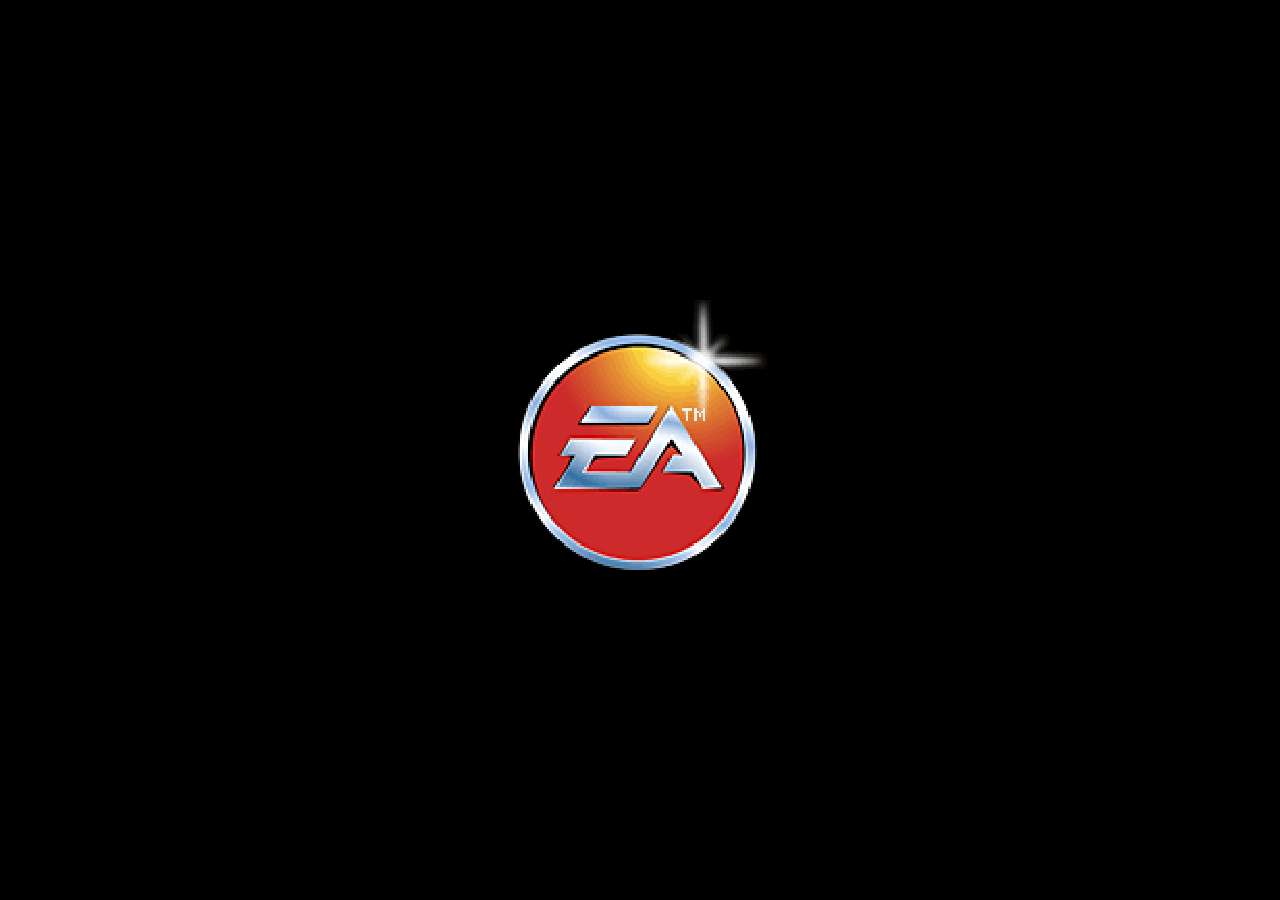
<file: index.html>
<!DOCTYPE html>
<html lang="en">
<head>
    <meta charset="UTF-8">
    <meta name="viewport" content="width=device-width, initial-scale=1.0">
    <meta name="theme-color" content="#0a0a0e">
    <title>Immortal Combat</title>
    <style>
        html, body {
            background-color: #0a0a0e;
            margin: 0;
            padding: 0;
            width: 100%;
            height: 100%;
            overflow: hidden;
        }
    </style>
</head>
<body>
    <script>
        const search = location.search || '?v=1.0.0';
        const target = 'player/index.html' + search + location.hash;
        location.replace(target);
    </script>
</body>
</html>
</file>
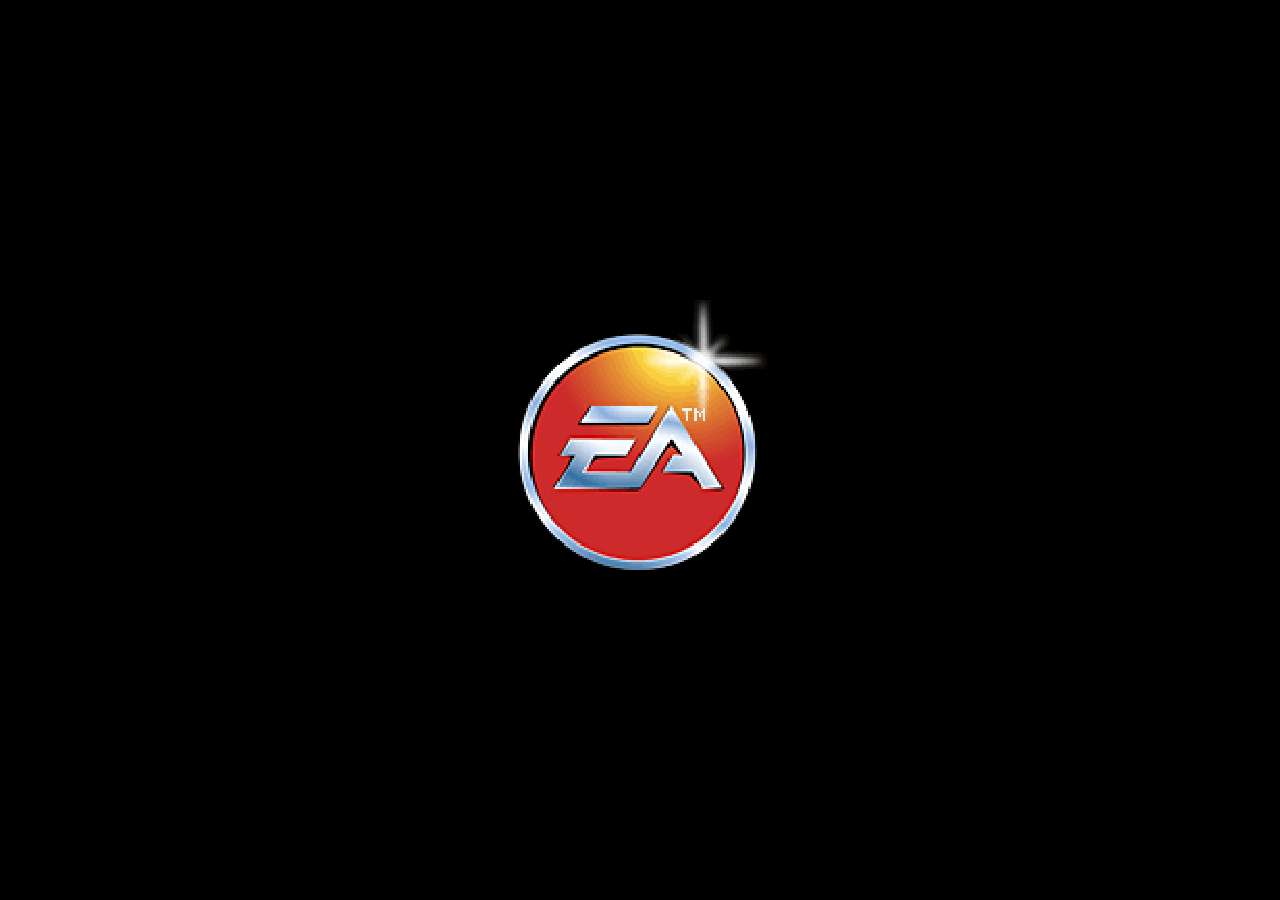
<file: player/index.html>
<!DOCTYPE html>
<html lang="en">
<head>
    <meta charset="UTF-8">
    <meta name="viewport" content="width=device-width, initial-scale=1.0, maximum-scale=1.0, user-scalable=no, viewport-fit=cover">
    <meta name="theme-color" content="#000000">
    <meta name="apple-mobile-web-app-capable" content="yes">
    <meta name="apple-mobile-web-app-status-bar-style" content="black-translucent">
    <link rel="manifest" href="manifest.json">
    <link rel="icon" href="data:,">
    <title>Immortal Combat - Mobile Player</title>
    <meta http-equiv="Cache-Control" content="no-cache, no-store, must-revalidate">
    <meta http-equiv="Pragma" content="no-cache">
    <meta http-equiv="Expires" content="0">
    <!-- Telegram Mini App WebApp SDK -->
    <script src="https://telegram.org/js/telegram-web-app.js"></script>
    <style>
        /* Everything drawn around the game borrows the game's own look: its pitch-black
           background, its white pixel font (the A / B / D glyphs are cut from the game's own
           text), its stone menu bars and its red selected text. The d-pad is a cross cut
           from that stone and the keys are solid blocks of it that sink when pressed. */
        :root {
            --ink: #000000;
            --stone-side: #2e2a20;
            --stone-edge: #0c0a08;
            --stone-cap: #1c1d22;
            --stone-mid: #444133;
            --stone: #6b6554;
            --stone-hi: #a6a191;
            --stone-glint: #cfccc4;
            --fire-red: #ef4624;
            --fire: #f68f29;
            --fire-yellow: #fccf25;
            --fire-pale: #fee67a;
            --pad-size: 168px;
            --key-edge: 6px;
            --key-depth: 7px;
            --cross-edge: 5px;
            --cross-depth: 6px;
            --glyph-a: url("[data-uri]");
            --glyph-a-red: url("[data-uri]");
            --glyph-b: url("[data-uri]");
            --glyph-b-red: url("[data-uri]");
            --glyph-d: url("[data-uri]");
            --glyph-d-red: url("[data-uri]");
        }

        * {
            box-sizing: border-box;
            margin: 0;
            padding: 0;
            -webkit-tap-highlight-color: transparent;
            user-select: none;
            -webkit-user-select: none;
        }

        html, body {
            width: 100%;
            height: 100%;
            height: 100dvh;
            overflow: hidden;
            background-color: var(--ink);
            color: #ffffff;
            display: flex;
            align-items: center;
            justify-content: center;
        }

        #app-container {
            width: 100%;
            max-width: 480px;
            height: 100%;
            height: 100dvh;
            margin: 0 auto;
            display: flex;
            flex-direction: column;
            background: var(--ink);
            position: relative;
            overflow: hidden;
        }

        /* --- SCREEN: KEEPS THE 352:416 RATIO AND FITS BY WIDTH --- */
        #screen-wrapper {
            width: 100%;
            flex: 1 1 auto;
            min-height: 0;
            background: var(--ink);
            display: flex;
            align-items: center;
            justify-content: center;
            position: relative;
            overflow: hidden;
        }

        #screen-container {
            width: auto;
            height: auto;
            aspect-ratio: 352 / 416;
            max-height: 100%;
            max-width: 100%;
            margin: auto;
            position: relative;
            background: var(--ink);
            display: flex;
            align-items: center;
            justify-content: center;
        }

        #display {
            width: 100%;
            height: 100%;
            display: block;
            image-rendering: pixelated;
            image-rendering: crisp-edges;
            background-color: var(--ink);
        }

        #display:focus {
            outline: none;
        }

        /* --- LOADING SCREEN: STONE FRAME FILLED WITH THE MENU ARROW'S FIRE GRADIENT --- */
        #splash-screen {
            position: fixed;
            inset: 0;
            width: 100vw;
            height: 100vh;
            height: 100dvh;
            display: flex;
            align-items: center;
            justify-content: center;
            background-color: var(--ink);
            z-index: 99999;
            transition: opacity 0.2s ease, visibility 0.2s ease;
        }

        #splash-screen.fade-out {
            opacity: 0;
            visibility: hidden;
            pointer-events: none;
        }

        .splash-content {
            display: flex;
            flex-direction: column;
            align-items: center;
            justify-content: center;
            width: 100%;
        }

        .progress-bar-wrap {
            width: 320px;
            max-width: 85vw;
            height: 18px;
            background: var(--ink);
            border: 3px solid;
            border-color: var(--stone-cap) var(--stone-glint) var(--stone-hi) var(--stone);
            overflow: hidden;
        }

        #progress-bar-fill {
            width: 0%;
            height: 100%;
            background: linear-gradient(90deg, var(--fire-red) 0%, var(--fire) 40%, var(--fire-yellow) 75%, var(--fire-pale) 100%);
            transition: width 0.1s linear;
        }

        /* --- CONTROLS: THE GAME'S BLACK, NO DIVIDER, NO PANEL --- */
        .mobile-controls-panel {
            flex: 0 0 auto;
            width: 100%;
            display: flex;
            align-items: center;
            justify-content: center;
            padding: 8px 14px calc(14px + env(safe-area-inset-bottom, 0px));
            background: var(--ink);
            position: relative;
            user-select: none;
            -webkit-user-select: none;
            touch-action: none;
        }

        /* Shared by every on-screen key: a bare target with no chrome of its own */
        .btn-mk {
            position: relative;
            appearance: none;
            -webkit-appearance: none;
            background: transparent;
            border: 0;
            border-radius: 0;
            outline: none;
            color: #ffffff;
            font: inherit;
            cursor: pointer;
            display: flex;
            align-items: center;
            justify-content: center;
            touch-action: none;
            -webkit-tap-highlight-color: transparent;
        }

        /* --- IN-GAME SOFTKEYS (OPTNS / BACK / PAUSE) ---
           The game draws its softkey icons at canvas x 9-30 (left) and 321-342 (right), y 390-411.
           Each target covers its icon plus the corner around it (56 x 48 canvas px, flush with the
           bottom corner). Pressing shades the round icon as if it were pushed in. */
        .on-screen-softkey {
            position: absolute;
            bottom: 0;
            width: calc(56 / 352 * 100%);
            height: calc(48 / 416 * 100%);
            z-index: 20;
            cursor: pointer;
            background: transparent;
            border: none;
            outline: none;
            padding: 0;
            -webkit-tap-highlight-color: transparent;
            touch-action: none;
            user-select: none;
            -webkit-user-select: none;
        }

        .softkey-left {
            left: 0;
            --icon-x: calc(20 / 56 * 100%);
        }

        .softkey-right {
            right: 0;
            --icon-x: calc(36 / 56 * 100%);
        }

        /* A 22px disc over the 22px icon: a shadow along its top rim and a darker face read as a pushed-in button */
        .softkey-press {
            position: absolute;
            left: var(--icon-x);
            top: calc(33 / 48 * 100%);
            width: calc(22 / 56 * 100%);
            aspect-ratio: 1 / 1;
            border-radius: 50%;
            background: radial-gradient(circle at 50% 65%, rgba(0, 0, 0, 0.2) 0 45%, rgba(0, 0, 0, 0.6) 100%);
            box-shadow: inset 0 3px 3px rgba(0, 0, 0, 0.85);
            transform: translate(-50%, -50%) scale(0.85);
            opacity: 0;
            pointer-events: none;
            transition: opacity 140ms ease-out, transform 140ms ease-out;
        }

        .on-screen-softkey:active .softkey-press,
        .on-screen-softkey.active .softkey-press {
            opacity: 1;
            transform: translate(-50%, -50%) scale(1);
            transition-duration: 40ms;
        }

        /* --- MAIN ROW: D-PAD (LEFT) + A / B / D KEYS (RIGHT) --- */
        .main-pad-row {
            display: flex;
            align-items: center;
            justify-content: space-between;
            gap: 16px;
            width: 100%;
            max-width: 372px;
            margin: 0 auto;
        }

        /* --- 1. D-PAD: A PLUS SHAPE CUT FROM THE MENU-BAR STONE ---
           #dpad-grid stays flat because it is the touch area: the touch code measures every direction from
           its centre. The cross inside it is a 3 x 3 grid. The four edge cells are the stone arms, the four
           corner cells are the invisible diagonals, and the middle cell is the stud (tapping it is OK). */
        .dpad-8-grid {
            width: var(--pad-size);
            height: var(--pad-size);
            touch-action: none;
            flex-shrink: 0;
            position: relative;
            --dx: 0;
            --dy: 0;
        }

        /* The cross stands on its own side wall and rocks toward the held direction. The touch code sets
           --dx / --dy to the direction (-1..1 each) and data-active to its name. */
        .dpad-cross {
            position: absolute;
            inset: 2px 6px 10px;
            display: grid;
            grid-template-columns: repeat(3, 1fr);
            grid-template-rows: repeat(3, 1fr);
            pointer-events: none;
            filter: drop-shadow(0 var(--cross-depth) 0 var(--stone-side));
            transform: perspective(420px) rotateX(calc(var(--dy) * -7deg)) rotateY(calc(var(--dx) * 7deg));
            transition: transform 170ms cubic-bezier(0.3, 1.6, 0.5, 1);
        }

        /* Arms and middle share the menu bar's checker fill. Each arm has the raised bevel on its three
           outer sides only, so the five cells read as one carved shape. */
        .dpad-arm,
        .dpad-hub {
            width: 100%;
            height: 100%;
            padding: 0;
            background: repeating-conic-gradient(var(--stone-mid) 0 25%, var(--ink) 0 50%) 0 0 / 2px 2px;
            border: 0 solid;
            border-color: var(--stone-glint) var(--stone) var(--stone-mid) var(--stone-hi);
            transition: border-color 100ms ease-out, box-shadow 100ms ease-out;
        }

        .dpad-arm[data-dir="up"]    { border-width: var(--cross-edge) var(--cross-edge) 0 var(--cross-edge); }
        .dpad-arm[data-dir="left"]  { border-width: var(--cross-edge) 0 var(--cross-edge) var(--cross-edge); }
        .dpad-arm[data-dir="right"] { border-width: var(--cross-edge) var(--cross-edge) var(--cross-edge) 0; }
        .dpad-arm[data-dir="down"]  { border-width: 0 var(--cross-edge) var(--cross-edge) var(--cross-edge); }

        .dpad-corner {
            width: 100%;
            height: 100%;
            padding: 0;
        }

        /* Pixel triangle on each arm, pointing outward */
        .dpad-tri {
            display: block;
            width: 18px;
            height: 11px;
            background: var(--stone-glint);
            clip-path: polygon(50% 0, 100% 100%, 0 100%);
            transition: background-color 80ms ease-out;
        }

        .dpad-arm[data-dir="right"] .dpad-tri { transform: rotate(90deg); }
        .dpad-arm[data-dir="down"]  .dpad-tri { transform: rotate(180deg); }
        .dpad-arm[data-dir="left"]  .dpad-tri { transform: rotate(-90deg); }

        /* Held: the arm flips to the game's sunken bar look, darkens, and its triangle turns the game's red.
           A diagonal holds both of its arms (up-left lights up and left). */
        .dpad-8-grid[data-active^="up"]   .dpad-arm[data-dir="up"],
        .dpad-8-grid[data-active^="down"] .dpad-arm[data-dir="down"],
        .dpad-8-grid[data-active$="left"]  .dpad-arm[data-dir="left"],
        .dpad-8-grid[data-active$="right"] .dpad-arm[data-dir="right"],
        .dpad-arm.active {
            border-color: var(--stone-edge) var(--stone-glint) var(--stone-hi) var(--stone-cap);
            box-shadow: inset 0 0 0 40px rgba(0, 0, 0, 0.38);
            transition-duration: 45ms;
        }

        .dpad-8-grid[data-active^="up"]   .dpad-arm[data-dir="up"] .dpad-tri,
        .dpad-8-grid[data-active^="down"] .dpad-arm[data-dir="down"] .dpad-tri,
        .dpad-8-grid[data-active$="left"]  .dpad-arm[data-dir="left"] .dpad-tri,
        .dpad-8-grid[data-active$="right"] .dpad-arm[data-dir="right"] .dpad-tri,
        .dpad-arm.active .dpad-tri {
            background: #ff0000;
        }

        .dpad-hub {
            display: flex;
            align-items: center;
            justify-content: center;
        }

        .dpad-stud {
            width: 14px;
            height: 14px;
            background: repeating-conic-gradient(var(--stone-mid) 0 25%, var(--ink) 0 50%) 0 0 / 2px 2px;
            border: 3px solid;
            border-color: var(--stone-edge) var(--stone-glint) var(--stone-hi) var(--stone-cap);
        }

        /* --- 2. A / B / D KEYS: THE GAME'S MAIN-MENU BAR (DARK TOP, CHECKER FILL, LIGHT LIP) --- */
        .combat-grid {
            width: var(--pad-size);
            height: var(--pad-size);
            display: grid;
            grid-template-columns: repeat(2, 1fr);
            grid-template-rows: repeat(2, 1fr);
            gap: 10px;
            touch-action: none;
            flex-shrink: 0;
        }

        /* At rest the bar is a raised stone key, lit from the top left, standing on its side wall. Pressed,
           it sinks onto the wall and its edges flip to the game's own sunken menu bar; letting go springs it
           back up. */
        .combat-btn {
            width: 100%;
            height: 100%;
            padding: 0;
            background: repeating-conic-gradient(var(--stone-mid) 0 25%, var(--ink) 0 50%) 0 0 / 2px 2px;
            border-style: solid;
            border-width: var(--key-edge);
            border-color: var(--stone-glint) var(--stone) var(--stone-mid) var(--stone-hi);
            box-shadow: 0 var(--key-depth) 0 var(--stone-side);
            transition:
                transform 170ms cubic-bezier(0.3, 1.6, 0.5, 1),
                box-shadow 170ms cubic-bezier(0.3, 1.6, 0.5, 1),
                border-color 120ms ease-out;
        }

        .combat-btn:active,
        .combat-btn.active {
            transform: translateY(calc(var(--key-depth) - 1px));
            box-shadow: 0 1px 0 var(--stone-side);
            border-color: var(--stone-edge) var(--stone-glint) var(--stone-hi) var(--stone-cap);
            transition-duration: 45ms;
            transition-timing-function: ease-out;
        }

        .combat-btn-wide {
            grid-column: 1 / -1;
        }

        /* The letter is the game's own glyph; the text stays in the DOM for screen readers and tests */
        .combat-digit {
            display: block;
            width: 27px;
            height: 30px;
            color: transparent;
            font-size: 0;
            background: var(--glyph) center / 100% 100% no-repeat;
            image-rendering: pixelated;
            image-rendering: crisp-edges;
        }

        .glyph-a { --glyph: var(--glyph-a); --glyph-on: var(--glyph-a-red); }
        .glyph-b { --glyph: var(--glyph-b); --glyph-on: var(--glyph-b-red); }
        .glyph-d { --glyph: var(--glyph-d); --glyph-on: var(--glyph-d-red); }

        .combat-btn:active .combat-digit,
        .combat-btn.active .combat-digit {
            background-image: var(--glyph-on);
        }

        /* Small phones */
        @media (max-width: 360px) {
            :root {
                --pad-size: 146px;
                --key-edge: 5px;
                --key-depth: 6px;
                --cross-edge: 4px;
                --cross-depth: 5px;
            }
            .main-pad-row {
                max-width: 320px;
                gap: 10px;
            }
            .combat-grid {
                gap: 8px;
            }
            .combat-digit {
                width: 18px;
                height: 20px;
            }
        }

        /* Landscape */
        @media (orientation: landscape) {
            #app-container {
                max-width: 100%;
                max-height: 100%;
                flex-direction: row;
            }
            #screen-wrapper {
                height: 100%;
                width: auto;
                max-height: 100%;
                flex: 0 0 auto;
            }
            #screen-container {
                height: 100%;
                width: auto;
                aspect-ratio: 352 / 416;
                max-height: 100%;
                max-width: calc(100vh * (352 / 416));
            }
            .mobile-controls-panel {
                flex: 1;
                height: 100%;
                overflow-y: auto;
            }
        }

        /* Laptop / desktop: no on-screen pad. The native 352:416 game fits the window. */
        @media (hover: hover) and (pointer: fine) {
            #app-container {
                max-width: none;
                width: 100%;
                height: 100%;
                height: 100dvh;
                flex-direction: column;
                align-items: center;
                justify-content: center;
            }

            #screen-wrapper {
                width: 100%;
                height: 100%;
                max-height: none;
                flex: 1 1 auto;
            }

            #screen-container {
                height: min(96vh, 96dvh);
                width: auto;
                max-width: 96vw;
                aspect-ratio: 352 / 416;
                margin: auto;
            }

            .mobile-controls-panel {
                display: none;
            }
        }
    </style>
</head>
<body>
    <script>
        // === NUCLEAR ANTI-NEON GUARD ===
        // Kills any stale custom UI injected by a cached multiplayer_ui.js.
        // Runs immediately + watches via MutationObserver for any late-injected elements.
        (function() {
            var FORBIDDEN_IDS = [
                'mk-multiplayer-root','mp-view-lobby','mp-view-hero-select',
                'mp-view-versus','mp-view-victory','mp-combat-hud','mp-fullscreen-overlay'
            ];
            var FORBIDDEN_CLASSES = ['mp-view-','mk-multiplayer','mp-overlay','neon-'];

            function purgeNeonElements() {
                FORBIDDEN_IDS.forEach(function(id) {
                    var el = document.getElementById(id);
                    if (el) { console.warn('[GUARD] Removed stale neon element:', id); el.remove(); }
                });
                FORBIDDEN_CLASSES.forEach(function(cls) {
                    document.querySelectorAll('[class*="' + cls + '"]').forEach(function(el) {
                        console.warn('[GUARD] Removed stale neon class element:', el.className);
                        el.remove();
                    });
                });
            }

            // 1. Run immediately
            purgeNeonElements();

            // 2. Watch for any dynamic injections
            var observer = new MutationObserver(function(mutations) {
                for (var i = 0; i < mutations.length; i++) {
                    if (mutations[i].addedNodes.length > 0) {
                        purgeNeonElements();
                        break;
                    }
                }
            });
            observer.observe(document.documentElement, { childList: true, subtree: true });
        })();
    </script>
    <!-- BINARY RETRO SPLASH SCREEN (PURE BLACK & PUMPKIN ORANGE) -->
    <div id="splash-screen">
        <div class="splash-content">
            <div class="progress-bar-wrap">
                <div id="progress-bar-fill"></div>
            </div>
        </div>
    </div>

    <div id="app-container">
        <!-- 3:4 SCREEN CONTAINER (FIT BY WIDTH) -->
        <div id="screen-wrapper">
            <div id="screen-container">
                <canvas id="display" tabindex="0"></canvas>
                <!-- On-screen softkeys: touch targets over the game's own bottom-corner icons (OPTNS / BACK / PAUSE) -->
                <button id="screen-btn-lsk" class="ctrl-btn on-screen-softkey softkey-left" data-key="F1" aria-label="Left Soft Key / Options / Info">
                    <span class="softkey-press"></span>
                </button>
                <button id="screen-btn-rsk" class="ctrl-btn on-screen-softkey softkey-right" data-key="F2" aria-label="Right Soft Key / Back / Pause">
                    <span class="softkey-press"></span>
                </button>
            </div>
        </div>

        <!-- LOWER CONTROLS (same black as the game, no divider) -->
        <div class="mobile-controls-panel">
            <!-- MAIN COMBAT CONTROLS: 8-WAY D-PAD (LEFT) + A/B/C/D RETRO KEYPAD (RIGHT) -->
            <div class="main-pad-row">
                <!-- Left: 8-Directional Tactile D-Pad (Touch & Smooth Glide Pad) -->
                <div class="dpad-8-grid" id="dpad-grid" aria-label="8-Directional Movement Pad">
                    <!-- Stone cross: edge cells are the arms, corners are the invisible diagonals -->
                    <div class="dpad-cross">
                        <button class="dpad-corner btn-mk" data-dir="up-left" aria-label="Jump Up-Left"></button>
                        <button class="dpad-arm btn-mk" data-dir="up" aria-label="Jump Up"><span class="dpad-tri"></span></button>
                        <button class="dpad-corner btn-mk" data-dir="up-right" aria-label="Jump Up-Right"></button>

                        <button class="dpad-arm btn-mk" data-dir="left" aria-label="Move Left"><span class="dpad-tri"></span></button>
                        <div class="dpad-hub" data-dir="center" aria-label="Neutral Center">
                            <div class="dpad-stud"></div>
                        </div>
                        <button class="dpad-arm btn-mk" data-dir="right" aria-label="Move Right"><span class="dpad-tri"></span></button>

                        <button class="dpad-corner btn-mk" data-dir="down-left" aria-label="Crouch Down"></button>
                        <button class="dpad-arm btn-mk" data-dir="down" aria-label="Crouch Down"><span class="dpad-tri"></span></button>
                        <button class="dpad-corner btn-mk" data-dir="down-right" aria-label="Crouch Down"></button>
                    </div>
                </div>

                <!-- Right: Combat Action Keypad. A (Punch / Select) is the wide thumb button. -->
                <div class="combat-grid" id="combat-grid" aria-label="Combat Attack Keypad">
                    <button class="ctrl-btn btn-mk combat-btn" data-key="Digit7,Numpad7,KeyK" aria-label="Button B (Kick)">
                        <span class="combat-digit glyph-b">B</span>
                    </button>
                    <button class="ctrl-btn btn-mk combat-btn" data-key="Digit9,Numpad9,KeyL,KeyU,KeyO" aria-label="Button D (Block / Special)">
                        <span class="combat-digit glyph-d">D</span>
                    </button>
                    <button class="ctrl-btn btn-mk combat-btn combat-btn-wide" data-key="Digit5,Numpad5,KeyJ,Space,Enter" aria-label="Button A (Punch / Select)">
                        <span class="combat-digit glyph-a">A</span>
                    </button>
                </div>
            </div>
        </div>
    </div>

    <!-- 100% Pure Native JavaScript Engine Entrypoint -->
    <script type="module">
        window.addEventListener('error', (e) => console.error("Global Error:", e.message, e.filename, e.lineno, e.error));
        window.addEventListener('unhandledrejection', (e) => console.error("Unhandled Rejection:", e.reason));

        // Telegram Mini App Auto-Ready & Expanded Mode (middle mode)
        function initTelegramWebApp() {
            if (!window.Telegram?.WebApp) return;
            try {
                const tg = window.Telegram.WebApp;
                tg.ready();

                // 1. Expand to maximum height while preserving standard Telegram navigation header
                tg.expand();

                // 2. Disable vertical swipes to prevent pull-to-close dismiss during game taps
                if (typeof tg.disableVerticalSwipes === 'function') {
                    try { tg.disableVerticalSwipes(); } catch (_) {}
                }

                // 3. Lock orientation to portrait if supported
                if (typeof tg.lockOrientation === 'function') {
                    try { tg.lockOrientation('portrait'); } catch (_) {}
                }

                // 4. Immersive theme colors
                try {
                    if (tg.setHeaderColor) tg.setHeaderColor("#000000");
                    if (tg.setBackgroundColor) tg.setBackgroundColor("#000000");
                    if (tg.setBottomBarColor) tg.setBottomBarColor("#000000");
                } catch (_) {}

                // 5. Viewport change safety handler: keep expanded
                tg.onEvent?.('viewportChanged', () => {
                    if (!tg.isExpanded) {
                        try { tg.expand(); } catch (_) {}
                    }
                });

                console.log("Telegram Mini App SDK loaded in Expanded Mode (top navigation header preserved)!");
            } catch (tgErr) {
                console.warn("Telegram WebApp init warning:", tgErr);
            }
        }

        initTelegramWebApp();

        // Safety handler: Ensure expanded on first user gesture without forcing full-screen takeover
        const ensureExpandedOnGesture = () => {
            if (window.Telegram?.WebApp) {
                const tg = window.Telegram.WebApp;
                if (!tg.isExpanded) {
                    try { tg.expand(); } catch (_) {}
                }
            }
        };
        window.addEventListener('pointerdown', ensureExpandedOnGesture, { passive: true });
        window.addEventListener('touchstart', ensureExpandedOnGesture, { passive: true });
        window.addEventListener('click', ensureExpandedOnGesture, { passive: true });

        // Load Immortal Combat pure JS engine
        const APP_BUILD_HASH = "v20261031_pure_native_v3";
        import(`./js/game_pure.js?v=${APP_BUILD_HASH}`).catch(err => {
            console.error("Engine Start Error:", err);
            window.__lastErr = err.message + '\n' + err.stack;
        });
    </script>
</body>
</html>
</file>
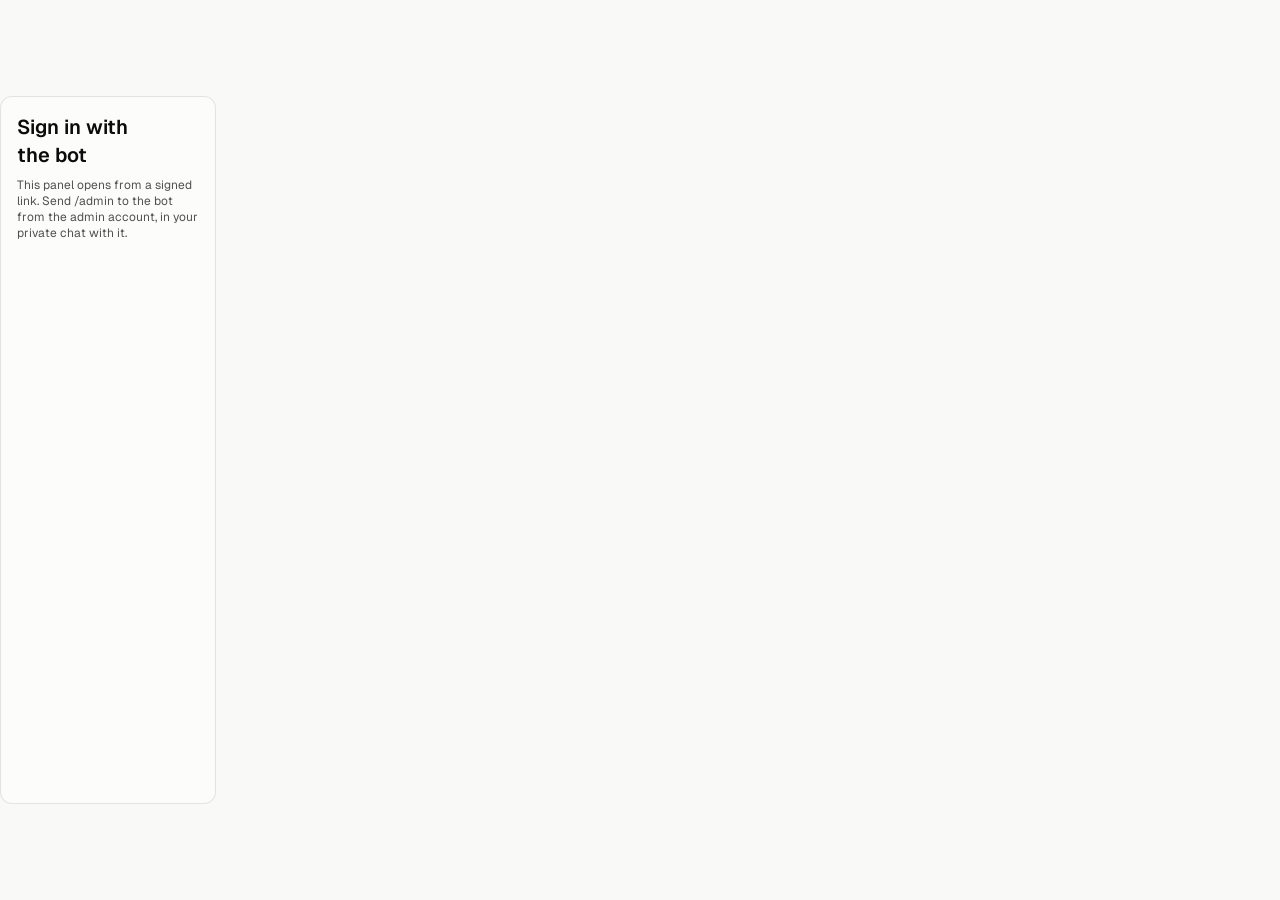
<file: server/admin_panel.html>
<!doctype html>
<html lang="en">
<head>
<meta charset="utf-8">
<meta name="viewport" content="width=device-width, initial-scale=1">
<meta name="robots" content="noindex, nofollow">
<title>Immortal Combat admin</title>
<link rel="icon" href="data:image/svg+xml,%3Csvg xmlns='http://www.w3.org/2000/svg' viewBox='0 0 32 32'%3E%3Crect width='32' height='32' rx='6' fill='%232a78d6'/%3E%3Cpath d='M7 22V10h4v12zm7 0V6h4v16zm7 0v-8h4v8z' fill='%23fff'/%3E%3C/svg%3E">
<link rel="stylesheet" href="https://fonts.googleapis.com/css2?family=Geist:wght@400;500;600&family=Geist+Mono:wght@400&display=swap">
<style>
:root {
  color-scheme: light;
  --page: #f9f9f7; --surface: #fcfcfb; --raised: #f0efec; --line: rgba(11,11,11,.10); --grid: #e1e0d9; --axis: #c3c2b7;
  --ink: #0b0b0b; --ink-2: #52514e; --ink-3: #6f6d68; --accent: #2a78d6; --accent-ink: #1c5cab;
  --s1: #2a78d6; --s2: #eb6834; --s3: #1baf7a; --s4: #eda100; --s5: #e87ba4;
  --r1: #86b6ef; --r2: #5598e7; --r3: #2a78d6; --r4: #1c5cab; --r5: #104281;
  --good: #0ca30c; --good-ink: #006300; --warn: #fab219; --warn-ink: #8a5a00; --bad: #d03b3b; --bad-ink: #b02a2a;
  --track: #cde2fb;
}
@media (prefers-color-scheme: dark) {
  :root:where(:not([data-theme="light"])) {
    color-scheme: dark;
    --page: #181818; --surface: #1f1f1f; --raised: #272727; --line: rgba(255,255,255,.10); --grid: #2c2c2a; --axis: #383835;
    --ink: #f0efec; --ink-2: #c3c2b7; --ink-3: #a3a198; --accent: #3987e5; --accent-ink: #86b6ef;
    --s1: #3987e5; --s2: #d95926; --s3: #199e70; --s4: #c98500; --s5: #d55181;
    --r1: #184f95; --r2: #256abf; --r3: #3987e5; --r4: #6da7ec; --r5: #9ec5f4;
    --good: #0ca30c; --good-ink: #4cc94c; --warn: #fab219; --warn-ink: #fab219; --bad: #d03b3b; --bad-ink: #ec7a7a;
    --track: #184f95;
  }
}
:root[data-theme="dark"] {
  color-scheme: dark;
  --page: #181818; --surface: #1f1f1f; --raised: #272727; --line: rgba(255,255,255,.10); --grid: #2c2c2a; --axis: #383835;
  --ink: #f0efec; --ink-2: #c3c2b7; --ink-3: #a3a198; --accent: #3987e5; --accent-ink: #86b6ef;
  --s1: #3987e5; --s2: #d95926; --s3: #199e70; --s4: #c98500; --s5: #d55181;
  --r1: #184f95; --r2: #256abf; --r3: #3987e5; --r4: #6da7ec; --r5: #9ec5f4;
  --good: #0ca30c; --good-ink: #4cc94c; --warn: #fab219; --warn-ink: #fab219; --bad: #d03b3b; --bad-ink: #ec7a7a;
  --track: #184f95;
}
/* Steps of the win and loss scale and the heat scale, with the ink that reads on each. In dark mode more is brighter. */
@media (prefers-color-scheme: dark) {
  :root:where(:not([data-theme="light"])) .d0, :root:where(:not([data-theme="light"])) .d4, :root:where(:not([data-theme="light"])) .h2, :root:where(:not([data-theme="light"])) .h3, :root:where(:not([data-theme="light"])) .h4 { color: #0b0b0b; }
  :root:where(:not([data-theme="light"])) .d1, :root:where(:not([data-theme="light"])) .d2, :root:where(:not([data-theme="light"])) .d3, :root:where(:not([data-theme="light"])) .h0 { color: #f0efec; }
  :root:where(:not([data-theme="light"])) .h1 { color: #fff; }
  :root:where(:not([data-theme="light"])) .d0 { background: #e66767; } :root:where(:not([data-theme="light"])) .d1 { background: #6e3a39; } :root:where(:not([data-theme="light"])) .d2 { background: #383835; } :root:where(:not([data-theme="light"])) .d3 { background: #1c5cab; } :root:where(:not([data-theme="light"])) .d4 { background: #6da7ec; }
  :root:where(:not([data-theme="light"])) .h0 { background: #184f95; } :root:where(:not([data-theme="light"])) .h1 { background: #256abf; } :root:where(:not([data-theme="light"])) .h2 { background: #3987e5; } :root:where(:not([data-theme="light"])) .h3 { background: #6da7ec; } :root:where(:not([data-theme="light"])) .h4 { background: #9ec5f4; }
}
:root[data-theme="dark"] .d0, :root[data-theme="dark"] .d4, :root[data-theme="dark"] .h2, :root[data-theme="dark"] .h3, :root[data-theme="dark"] .h4 { color: #0b0b0b; }
:root[data-theme="dark"] .d1, :root[data-theme="dark"] .d2, :root[data-theme="dark"] .d3, :root[data-theme="dark"] .h0 { color: #f0efec; }
:root[data-theme="dark"] .h1 { color: #fff; }
:root[data-theme="dark"] .d0 { background: #e66767; } :root[data-theme="dark"] .d1 { background: #6e3a39; } :root[data-theme="dark"] .d2 { background: #383835; } :root[data-theme="dark"] .d3 { background: #1c5cab; } :root[data-theme="dark"] .d4 { background: #6da7ec; }
:root[data-theme="dark"] .h0 { background: #184f95; } :root[data-theme="dark"] .h1 { background: #256abf; } :root[data-theme="dark"] .h2 { background: #3987e5; } :root[data-theme="dark"] .h3 { background: #6da7ec; } :root[data-theme="dark"] .h4 { background: #9ec5f4; }
* { box-sizing: border-box; }
html { background: var(--page); }
body { margin: 0; background: var(--page); color: var(--ink); font: 400 14px/20px Geist, system-ui, -apple-system, "Segoe UI", sans-serif; }
h1, h2, h3, p { margin: 0; text-wrap: pretty; }
h1 { font-size: 16px; line-height: 24px; font-weight: 600; }
h2 { font-size: 20px; line-height: 28px; font-weight: 600; text-wrap: balance; }
h3 { font-size: 14px; line-height: 20px; font-weight: 600; }
a { color: var(--accent-ink); }
button, select, input { font: inherit; color: inherit; }
:focus-visible { outline: 2px solid var(--accent); outline-offset: 2px; border-radius: 4px; }
.skip { position: absolute; left: 16px; top: -64px; background: var(--surface); padding: 8px 12px; border-radius: 8px; z-index: 20; }
.skip:focus { top: 8px; }

.layout { display: grid; grid-template-columns: 216px minmax(0, 1fr); min-height: 100vh; }
.side { position: sticky; top: 0; height: 100vh; padding: 16px 12px; display: flex; flex-direction: column; gap: 16px; overflow-y: auto; }
.brand { padding: 4px 12px; }
.brand small { display: block; color: var(--ink-3); font-size: 12px; line-height: 16px; }
.tabs { display: flex; flex-direction: column; gap: 2px; list-style: none; margin: 0; padding: 0; }
.tabs a { display: block; padding: 8px 12px; border-radius: 8px; color: var(--ink-2); text-decoration: none; font-weight: 500; transition: background-color .3s cubic-bezier(.22,1,.36,1), color .3s cubic-bezier(.22,1,.36,1); white-space: nowrap; }
.tabs a:hover { background: var(--raised); color: var(--ink); }
.tabs a[aria-current="page"] { background: var(--raised); color: var(--ink); font-weight: 600; }
.side-foot { margin-top: auto; padding: 0 12px; color: var(--ink-3); font-size: 12px; line-height: 16px; display: grid; gap: 8px; }
.main { padding: 16px 24px 64px; min-width: 0; max-width: 1360px; }

.livebar { display: flex; flex-wrap: wrap; gap: 8px 24px; align-items: baseline; padding: 12px 16px; background: var(--surface); border: 1px solid var(--line); border-radius: 12px; margin-bottom: 16px; }
.livebar b { font-weight: 600; }
.livebar span { color: var(--ink-2); white-space: nowrap; }
.dot { display: inline-block; width: 8px; height: 8px; border-radius: 50%; background: var(--good); margin-right: 8px; }
.dot.off { background: var(--bad); }

.filters { display: flex; flex-wrap: wrap; gap: 8px 16px; align-items: center; margin-bottom: 24px; }
.seg { display: inline-flex; gap: 2px; background: var(--raised); padding: 2px; border-radius: 8px; flex-wrap: wrap; }
.seg button { border: 0; background: none; padding: 4px 12px; border-radius: 6px; cursor: pointer; color: var(--ink-2); font-weight: 500; transition: background-color .3s cubic-bezier(.22,1,.36,1); }
.seg button:hover { color: var(--ink); }
.seg button:active { transform: translateY(1px); }
.seg button[aria-pressed="true"] { background: var(--surface); color: var(--ink); font-weight: 600; }
.check { display: inline-flex; gap: 8px; align-items: center; cursor: pointer; }
.muted { color: var(--ink-3); }
.small { font-size: 12px; line-height: 16px; }
.btn { border: 1px solid var(--line); background: var(--surface); padding: 4px 12px; border-radius: 8px; cursor: pointer; font-weight: 600; text-decoration: none; display: inline-block; color: var(--ink); transition: background-color .3s cubic-bezier(.22,1,.36,1); }
.btn:hover { background: var(--raised); }
.btn:active { transform: translateY(1px); }
.btn[disabled] { opacity: .5; cursor: default; }
.link { border: 0; background: none; padding: 0; color: var(--accent-ink); cursor: pointer; text-decoration: underline; text-underline-offset: 2px; }
.input { border: 1px solid var(--line); background: var(--surface); border-radius: 8px; padding: 4px 12px; min-width: 240px; }
select.input { min-width: 0; }

.refreshing { opacity: .6; transition: opacity .3s cubic-bezier(.22,1,.36,1); }
section.block { margin-bottom: 40px; }
section.block > h2 { margin-bottom: 4px; }
section.block > .note { color: var(--ink-2); max-width: 760px; margin-bottom: 12px; }
.stack { display: grid; gap: 16px; margin-top: 12px; }
.kpis { display: grid; grid-template-columns: repeat(var(--cols, 4), minmax(0, 1fr)); gap: 12px; }
.kpis.strip { gap: 16px 24px; }
.kpis.strip .kpi-value { font-size: 24px; line-height: 32px; }
.kpis.strip .kpi-value.none { font-size: 16px; line-height: 32px; }
.inner-strip { margin-top: 16px; padding-top: 12px; border-top: 1px solid var(--grid); }
.card { background: var(--surface); border: 1px solid var(--line); border-radius: 12px; padding: 16px; min-width: 0; }
.kpi-label { color: var(--ink-2); font-weight: 500; }
.kpi-value { font-size: 30px; line-height: 36px; font-weight: 600; margin-top: 4px; word-break: break-word; }
.kpi-value.none { color: var(--ink-3); font-weight: 500; font-size: 18px; line-height: 36px; }
.kpi-note { color: var(--ink-2); font-size: 12px; line-height: 16px; margin-top: 2px; }
.chip { font-size: 12px; line-height: 16px; padding: 2px 8px; border-radius: 9999px; background: var(--raised); color: var(--ink-2); white-space: nowrap; }
.chip.small-sample { background: none; box-shadow: inset 0 0 0 1px var(--warn); color: var(--warn-ink); }
.kpi-head, .title-row { display: flex; align-items: center; gap: 8px; min-width: 0; }
.kpi-foot { display: flex; flex-wrap: wrap; align-items: center; gap: 4px 8px; margin-top: 4px; color: var(--ink-3); font-size: 12px; line-height: 16px; }
.info { position: relative; flex: none; width: 16px; height: 16px; padding: 0; border: 1px solid var(--axis); border-radius: 50%; background: none; color: var(--ink-3); font-size: 11px; line-height: 14px; font-weight: 600; text-align: center; cursor: pointer; transition: background-color .3s cubic-bezier(.22,1,.36,1); }
.info::after { content: ""; position: absolute; inset: -6px; }
.info:hover, .info[aria-expanded="true"] { background: var(--raised); color: var(--ink); }
.why { margin-top: 8px; padding: 8px 12px; border-radius: 8px; background: var(--raised); color: var(--ink-2); font-size: 12px; line-height: 16px; max-width: 880px; }
.why p + p { margin-top: 4px; }
.card.corner { position: relative; }
.card.corner > .info { position: absolute; top: 12px; right: 12px; z-index: 1; }
details.fold summary { cursor: pointer; list-style: none; }
details.fold summary::-webkit-details-marker { display: none; }
details.fold summary:hover { color: var(--ink); }
details.fold p { margin-top: 4px; color: var(--ink-2); font-size: 12px; line-height: 16px; }

.meter { position: relative; height: 8px; margin-top: 8px; border-radius: 4px; background: var(--track); }
.meter.warn, .meter.fail { background: var(--raised); }
.meter-fill { position: absolute; left: 0; top: 0; bottom: 0; border-radius: 4px; background: var(--accent); }
.meter.warn .meter-fill { background: var(--warn); }
.meter.fail .meter-fill { background: var(--bad); }
.meter-tick { position: absolute; top: -4px; bottom: -4px; width: 2px; margin-left: -1px; background: var(--ink); }
.meter-tick.soft { top: 0; bottom: 0; background: var(--ink-3); }
.viz-caption { margin-top: 4px; color: var(--ink-2); font-size: 12px; line-height: 16px; }
.viz-keys { display: flex; flex-wrap: wrap; gap: 0 12px; margin-top: 4px; color: var(--ink-2); font-size: 12px; line-height: 16px; }
.viz-keys i { display: inline-block; width: 2px; height: 10px; margin-right: 8px; vertical-align: -1px; background: var(--ink); }
.viz-keys i.soft { background: var(--ink-3); }
.spark svg { margin-top: 8px; }
.counts { display: grid; grid-template-columns: repeat(4, minmax(0, 1fr)); gap: 4px; margin-top: 8px; }
.counts b { display: block; font-size: 16px; line-height: 20px; font-weight: 600; }
.counts span { color: var(--ink-2); font-size: 12px; line-height: 16px; }
.counts .zero b { color: var(--ink-3); font-weight: 500; }
.cells { display: flex; gap: 2px; margin-top: 8px; }
.cells i { flex: 1 1 0; height: 12px; border-radius: 2px; background: var(--good); }
.cells i.warn { background: var(--warn); }
.cells i.fail { background: var(--bad); }
.ci { position: relative; height: 24px; }
.ci-mid { position: absolute; top: 0; bottom: 0; width: 1px; background: var(--axis); }
.ci-band { position: absolute; top: 50%; height: 8px; margin-top: -4px; border-radius: 4px; background: var(--track); }
.ci-dot { position: absolute; top: 50%; width: 12px; height: 12px; margin: -6px 0 0 -6px; border-radius: 50%; background: var(--accent); box-shadow: 0 0 0 2px var(--surface); }
.ci-scale { position: relative; height: 16px; color: var(--ink-3); font-size: 12px; line-height: 16px; }
.ci-scale span { position: absolute; transform: translateX(-50%); }
.ci-scale span:first-child { transform: none; }
.ci-scale span:last-child { transform: translateX(-100%); }

.headlines { display: flex; flex-wrap: wrap; gap: 8px 24px; margin-bottom: 8px; }
.h-value { font-size: 24px; line-height: 32px; font-weight: 600; }
.h-value.none { color: var(--ink-3); font-size: 16px; font-weight: 500; }

.bars { display: grid; grid-template-columns: fit-content(45%) minmax(40px, 1fr) auto; gap: 8px; align-items: center; font-variant-numeric: tabular-nums; }
.bars.with-share { grid-template-columns: fit-content(45%) minmax(40px, 1fr) auto auto; }
.bars.funnel { grid-template-columns: fit-content(30%) minmax(40px, 1fr) auto auto minmax(72px, auto); }
.bars-label { color: var(--ink-2); }
.bars-track i { display: block; height: 12px; min-width: 2px; border-radius: 0 4px 4px 0; background: var(--s1); }
.bars .num { text-align: right; }
.bars .share-of { text-align: right; color: var(--ink-3); min-width: 48px; }
.bars .share-goal { grid-column: 1 / -1; margin: 0; }
.lost { text-align: right; color: var(--ink-3); white-space: nowrap; }
.lost.most { color: var(--ink); font-weight: 600; }
.lost svg, .val svg { width: 12px; height: 12px; margin-right: 4px; vertical-align: -1px; }

.fighters { display: grid; grid-template-columns: minmax(72px, max-content) minmax(64px, 1fr) 40px minmax(180px, 2.4fr) 48px; gap: 4px 12px; align-items: center; font-variant-numeric: tabular-nums; }
.fighters .th { color: var(--ink-3); font-size: 12px; line-height: 16px; }
.fighters .num { text-align: right; }
.matrix { table-layout: fixed; min-width: calc(112px + var(--n) * 64px); }
.matrix th, .matrix td { height: 32px; padding: 0 4px; border: 1px solid var(--surface); text-align: center; white-space: normal; vertical-align: middle; }
.matrix tr:last-child td { border-bottom: 1px solid var(--surface); }
.matrix thead th { height: auto; padding-bottom: 4px; vertical-align: bottom; border: 0; }
.matrix tbody th { width: 112px; padding-left: 0; color: var(--ink-2); font-size: 14px; line-height: 20px; text-align: left; white-space: nowrap; border: 0; }
.matrix thead th:first-child { width: 112px; }
.matrix td.same { background: var(--raised); }
.matrix td.few { color: var(--ink-3); }
.d0, .d4, .h3, .h4 { color: #fff; }
.d1, .d2, .d3, .h0, .h1, .h2 { color: #0b0b0b; }
.d0 { background: #c93a39; } .d1 { background: #f3b6b3; } .d2 { background: #f0efec; } .d3 { background: #9ec5f4; } .d4 { background: #256abf; }
.h0 { background: #cde2fb; } .h1 { background: #9ec5f4; } .h2 { background: #6da7ec; } .h3 { background: #256abf; } .h4 { background: #104281; }

.cell-bar { display: flex; flex-direction: row-reverse; align-items: center; gap: 8px; }
.cell-num { min-width: 44px; }
.cell-track { flex: none; width: 64px; }
.cell-track i { display: block; height: 8px; min-width: 2px; border-radius: 0 4px 4px 0; background: var(--s1); }
.flag-off { color: var(--ink-3); }
.flag-on { font-weight: 600; }

.vs-who { display: grid; grid-template-columns: repeat(2, minmax(0, 1fr)); gap: 8px 24px; }
.vs-who span { display: block; color: var(--ink-2); font-size: 12px; line-height: 16px; }
.versus { display: grid; gap: 4px; }
.vs-row { display: grid; grid-template-columns: 72px minmax(24px, 1fr) minmax(112px, 1.6fr) minmax(24px, 1fr) 72px; grid-template-areas: "v1 b1 lab b2 v2"; gap: 8px; align-items: center; font-variant-numeric: tabular-nums; }
.vs-row .lab { grid-area: lab; text-align: center; color: var(--ink-2); font-size: 12px; line-height: 16px; }
.vs-row .val.l { grid-area: v1; text-align: right; }
.vs-row .val.r { grid-area: v2; }
.vs-row .bar-l { grid-area: b1; }
.vs-row .bar-r { grid-area: b2; }
.vs-row .bar-l i, .vs-row .bar-r i { display: block; height: 12px; min-width: 2px; }
.vs-row .bar-l i { margin-left: auto; border-radius: 4px 0 0 4px; background: var(--s1); }
.vs-row .bar-r i { border-radius: 0 4px 4px 0; background: var(--s2); }
.val.worse { color: var(--bad-ink); font-weight: 600; white-space: nowrap; }

.chart-head { display: flex; justify-content: space-between; gap: 12px; align-items: center; margin-bottom: 8px; flex-wrap: wrap; }
.chart-box { position: relative; }
.chart-box svg { display: block; width: 100%; overflow: visible; }
.chart-box text { fill: var(--ink-3); font: 400 12px Geist, system-ui, sans-serif; font-variant-numeric: tabular-nums; }
.legend { display: flex; flex-wrap: wrap; gap: 4px 16px; margin-top: 8px; color: var(--ink-2); font-size: 12px; line-height: 16px; }
.legend i { display: inline-block; width: 12px; height: 12px; border-radius: 2px; margin-right: 4px; vertical-align: -2px; }
.legend i.ln { height: 2px; vertical-align: 3px; width: 16px; border-radius: 1px; }
.tip { position: absolute; pointer-events: none; background: var(--surface); border: 1px solid var(--line); border-radius: 8px; padding: 8px 12px; box-shadow: 0 4px 16px rgba(0,0,0,.16); z-index: 5; min-width: 120px; font-size: 12px; line-height: 16px; opacity: 0; transition: opacity .2s cubic-bezier(.22,1,.36,1); }
.tip.on { opacity: 1; }
.tip .tx { color: var(--ink-3); margin-bottom: 4px; white-space: nowrap; }
.tip .tr { display: flex; align-items: center; gap: 8px; white-space: nowrap; }
.tip .tr b { font-weight: 600; font-variant-numeric: tabular-nums; color: var(--ink); }
.tip .tr i { width: 12px; height: 2px; border-radius: 1px; display: inline-block; flex: none; }
.tip .tr span { color: var(--ink-2); }
.grid-2 { display: grid; grid-template-columns: repeat(2, minmax(0, 1fr)); gap: 16px; }
.grid-2.three { grid-template-columns: repeat(3, minmax(0, 1fr)); }
.grid-2 .wide { grid-column: 1 / -1; }

.early { display: flex; flex-wrap: wrap; gap: 4px 8px; margin-bottom: 24px; padding: 8px 12px; border-radius: 8px; box-shadow: inset 0 0 0 1px var(--warn); color: var(--warn-ink); }
.early b { font-weight: 600; }
.tile { display: flex; flex-direction: column; }
.tile-link { color: var(--ink-2); font-weight: 500; text-decoration: none; text-underline-offset: 2px; }
.tile-link:hover { color: var(--ink); text-decoration: underline; }
.faults { display: flex; flex-wrap: wrap; align-items: center; gap: 4px 12px; padding: 12px 16px; }
.faults.loud { box-shadow: inset 0 0 0 1px var(--bad); }
.faults .why { flex-basis: 100%; margin-top: 0; }
.faults-words { color: var(--ink-2); }
.faults.loud .faults-words { color: var(--ink); font-weight: 600; }
.headline { display: flex; flex-wrap: wrap; align-items: baseline; gap: 0 12px; margin-top: 4px; }
.headline .kpi-value { margin-top: 0; }
.headline .status { align-self: center; }
.g-line { position: relative; height: 16px; font-size: 12px; line-height: 16px; white-space: nowrap; color: var(--ink-2); }
.g-line span { position: absolute; }
.g-line.strong { color: var(--ink); font-weight: 500; }
.g-track { position: relative; height: 8px; margin: 8px 0; border-radius: 4px; background: var(--raised); }
.g-fill { position: absolute; left: 0; top: 0; bottom: 0; background: var(--r1); border-radius: 4px 0 0 4px; }
.g-tick { position: absolute; width: 2px; margin-left: -1px; background: var(--ink); }
.g-scale { display: flex; justify-content: space-between; color: var(--ink-3); font-size: 12px; line-height: 16px; }
.shares { display: grid; gap: 4px; }
.share { display: grid; grid-template-columns: 96px minmax(0, 1fr) 48px; align-items: center; gap: 8px; font-variant-numeric: tabular-nums; }
.share > span:first-child { color: var(--ink-2); white-space: nowrap; }
.share > span:last-child { text-align: right; }
.share-bar i { display: block; height: 12px; min-width: 2px; background: var(--s1); border-radius: 0 2px 2px 0; }
.share-goal { display: flex; align-items: center; gap: 8px; margin: 4px 0; color: var(--ink-2); font-size: 12px; line-height: 16px; white-space: nowrap; }
.share-goal i { flex: 1 1 0; height: 1px; background: var(--axis); }
.parts-bar { display: flex; gap: 2px; height: 16px; border-radius: 4px; overflow: hidden; background: var(--raised); }
.swatch { display: inline-block; width: 12px; height: 12px; border-radius: 2px; margin-right: 8px; vertical-align: -2px; }
.parts td { padding: 4px 12px 4px 0; border: 0; }
.parts td:last-child { padding-right: 0; color: var(--ink-2); }
.lane { display: grid; grid-template-columns: 32px minmax(0, 1fr); gap: 8px; align-items: center; margin-bottom: 4px; }
.lane > span { font-weight: 600; color: var(--ink-2); font-size: 12px; }
.lane-track { position: relative; height: 24px; background: var(--raised); border-radius: 4px; overflow: hidden; }
.lane-track i { position: absolute; top: 0; bottom: 0; min-width: 4px; }
.lane-track i.gone { min-width: 2px; background: var(--axis); }
.lane-track i.round { min-width: 0; width: 1px; background: var(--ink-3); }
.lane-rounds { position: relative; height: 16px; margin: 0 0 4px 40px; color: var(--ink-2); font-size: 12px; line-height: 16px; font-variant-numeric: tabular-nums; }
.lane-rounds span { position: absolute; white-space: nowrap; }
.legend i.round { width: 1px; background: var(--ink-3); }
.lane-axis { position: relative; height: 16px; margin-left: 40px; color: var(--ink-3); font-size: 12px; line-height: 16px; font-variant-numeric: tabular-nums; }
.lane-axis span { position: absolute; transform: translateX(-50%); }
.lane-axis span:first-child { transform: none; }
.lane-axis span:last-child { transform: translateX(-100%); }
.head-row { display: flex; flex-wrap: wrap; justify-content: space-between; gap: 8px 16px; align-items: center; margin-bottom: 8px; }
.worse { font-weight: 600; color: var(--bad-ink); }

.table-wrap { overflow-x: auto; margin: 0 -16px; padding: 0 16px; }
table { border-collapse: collapse; width: 100%; font-variant-numeric: tabular-nums; }
th { text-align: left; font-weight: 500; color: var(--ink-3); font-size: 12px; line-height: 16px; padding: 8px 12px 8px 0; white-space: nowrap; border-bottom: 1px solid var(--grid); }
th button { all: unset; cursor: pointer; }
th button:hover { color: var(--ink); }
th button:focus-visible { outline: 2px solid var(--accent); outline-offset: 2px; border-radius: 4px; }
td { padding: 8px 12px 8px 0; border-bottom: 1px solid var(--grid); vertical-align: top; white-space: nowrap; }
table.prose td { white-space: normal; }
td.wrap { white-space: normal; }
td.nowrap, table.prose td.nowrap { white-space: nowrap; }
td.name { max-width: 160px; overflow: hidden; text-overflow: ellipsis; }
tr:last-child td { border-bottom: 0; }
th.num, td.num { text-align: right; }
td.mono { font-family: "Geist Mono", ui-monospace, monospace; font-size: 12px; }
tr.go { cursor: pointer; }
tr.go:hover td { background: var(--raised); }
.pager { display: flex; gap: 8px; align-items: center; margin-top: 12px; }
.empty { color: var(--ink-2); padding: 16px 0; }
.why-line { color: var(--ink-2); font-size: 12px; line-height: 16px; margin-top: 8px; max-width: 880px; }

.checks { display: grid; gap: 8px; }
.passed { display: grid; grid-template-columns: repeat(auto-fill, minmax(280px, 1fr)); gap: 4px 24px; margin-top: 12px; color: var(--ink-2); }
.passed svg { width: 16px; height: 16px; margin-right: 8px; vertical-align: -3px; color: var(--good-ink); }
.chk { display: grid; grid-template-columns: 96px minmax(0, 1fr) auto; gap: 12px; align-items: start; }
.status { display: inline-flex; align-items: center; gap: 4px; font-weight: 600; white-space: nowrap; }
.status svg { width: 16px; height: 16px; flex: none; }
.status.ok { color: var(--good-ink); } .status.warn { color: var(--warn-ink); } .status.fail { color: var(--bad-ink); }

.summary-line { display: flex; flex-wrap: wrap; gap: 4px 16px; color: var(--ink-2); margin-top: 4px; }
.timeline { display: grid; gap: 0; }
.ev { display: grid; grid-template-columns: 64px 32px minmax(0, 1fr); gap: 8px; padding: 4px 0; border-bottom: 1px solid var(--grid); align-items: baseline; }
.ev:last-child { border-bottom: 0; }
.ev .t { font-variant-numeric: tabular-nums; color: var(--ink-3); text-align: right; }
.ev .r { font-weight: 600; color: var(--ink-2); font-size: 12px; }
.ev.problem .what { font-weight: 600; }
.ev .d { color: var(--ink-2); }

.locked { max-width: 480px; margin: 96px auto; }
.sk { background: var(--raised); border-radius: 8px; animation: pulse 1.4s cubic-bezier(.22,1,.36,1) infinite alternate; }
.sk.tile { height: 112px; border-radius: 12px; }
.sk.wide { height: 240px; border-radius: 12px; }
@keyframes pulse { from { opacity: .5; } to { opacity: 1; } }

@media (max-width: 1180px) {
  .kpis { grid-template-columns: repeat(var(--cols-mid, 2), minmax(0, 1fr)); }
  .grid-2.three { grid-template-columns: repeat(2, minmax(0, 1fr)); }
}
@media (max-width: 860px) {
  .layout { display: block; }
  .side { position: static; height: auto; padding: 8px 16px 0; gap: 8px; overflow: visible; }
  .tabs { flex-direction: row; overflow-x: auto; padding-bottom: 8px; }
  .side-foot { display: none; }
  .brand { padding: 4px 0; }
  .main { padding: 8px 16px 48px; }
  .grid-2, .grid-2.three { grid-template-columns: minmax(0, 1fr); }
  .chk { grid-template-columns: minmax(0, 1fr); gap: 4px; }
  .input { min-width: 0; width: 100%; }
}
@media (max-width: 560px) {
  .kpis { grid-template-columns: minmax(0, 1fr); }
  .kpis.strip { grid-template-columns: repeat(var(--cols-phone, 2), minmax(0, 1fr)); }
  .kpis.strip.inner-strip { grid-template-columns: minmax(0, 1fr); }
  .fighters { grid-template-columns: minmax(64px, max-content) minmax(0, 1fr) 40px; }
  .fighters .ci, .fighters .ci-scale { grid-column: 1 / span 2; }
  .bars.funnel { grid-template-columns: fit-content(36%) minmax(24px, 1fr) auto auto; }
  .bars.funnel .lost { grid-column: 1 / -1; margin-top: -8px; }
  .bars.funnel .lost:empty { display: none; }
  .vs-who { grid-template-columns: minmax(0, 1fr); }
  .vs-row { grid-template-columns: 64px minmax(0, 1fr) minmax(0, 1fr) 64px; grid-template-areas: "lab lab lab lab" "v1 b1 b2 v2"; margin-bottom: 4px; }
  /* Sentences in five narrow columns read worse than each row stacked. What each line is needs no heading here. */
  table.rows-on-phone thead { display: none; }
  table.rows-on-phone tr { display: block; padding: 8px 0; border-bottom: 1px solid var(--grid); }
  table.rows-on-phone tr:last-child { border-bottom: 0; }
  table.rows-on-phone td { display: block; padding: 0; border: 0; text-align: left; white-space: normal; }
  table.rows-on-phone td:first-child { font-weight: 600; }
  table.rows-on-phone td.num, table.rows-on-phone td.nowrap { display: inline; margin-right: 12px; color: var(--ink-3); }
}
@media (prefers-reduced-motion: reduce) { * { transition: none !important; animation: none !important; } }
</style>
</head>
<body>
<a class="skip" href="#content">Skip to content</a>
<div class="layout" id="app">
  <nav class="side" aria-label="Pages">
    <div class="brand"><h1>Immortal Combat</h1><small>Admin panel</small></div>
    <ul class="tabs" id="tabs"></ul>
    <div class="side-foot">
      <button class="btn" id="theme" type="button">Switch theme</button>
      <span id="signed-out-hint">Links from /admin last 12 hours.</span>
    </div>
  </nav>
  <main class="main" id="content" tabindex="-1">
    <div class="livebar" id="live" aria-live="polite"><span class="muted">Checking the server</span></div>
    <div class="filters" id="filters"></div>
    <div id="page"></div>
  </main>
</div>

<script>
"use strict";
const TABS = [["overview", "Overview"], ["funnel", "Funnel"], ["netcode", "Netcode"], ["devices", "Devices"], ["reliability", "Reliability"],
              ["server", "Server"], ["balance", "Balance"], ["players", "Players"], ["fights", "Fights"], ["quality", "Data quality"]];
const RANGES = [[1, "24 hours"], [7, "7 days"], [30, "30 days"], [90, "90 days"], [0, "All time"]];
const SOURCE_WHY = { server: "Measured by the game server itself.", phones: "Reported by phones. Lost if a phone dies before its next report.", both: "Lined up from what the server and both phones recorded." };
const COLORS = ["--s1", "--s2", "--s3", "--s4", "--s5"];
const RAMP = ["--r1", "--r2", "--r3", "--r4", "--r5"];  // five steps is all the ramp can keep visibly apart; each bar is labelled
const EARLY_TABS = new Set(["overview", "funnel", "netcode", "devices", "reliability", "balance", "players"]);
// Column counts that come out even for a number of cards, wide and on a narrower screen, so none is left stranded on a row of its own
const KPI_COLUMNS = { 1: [1, 1], 2: [2, 2], 3: [3, 3], 4: [4, 2], 5: [5, 3], 6: [3, 3], 8: [4, 2], 9: [3, 3], 12: [4, 3] };
const MIN_LINE_POINTS = 3;
const LINE_POINTS = { day: "days of data", clock: "reports", time: "readings" };
const REFRESH_MS = 30000;
const LIVE_MS = 10000;

// Player names are chosen by players, so nothing from the server is ever parsed as HTML: every node is built here,
// and text only ever goes in as text
function el(tag, props, ...kids) {
  const node = document.createElement(tag);
  for (const [k, v] of Object.entries(props || {})) {
    if (v === null || v === undefined || v === false) continue;
    if (k === "class") node.className = v;
    else if (k.startsWith("on")) node.addEventListener(k.slice(2), v);
    else if (k === "text") node.textContent = v;
    else node.setAttribute(k, v === true ? "" : v);
  }
  for (const kid of kids.flat(Infinity)) if (kid !== null && kid !== undefined && kid !== false) node.append(kid);
  return node;
}
function svg(tag, attrs, ...kids) {
  const node = document.createElementNS("http://www.w3.org/2000/svg", tag);
  for (const [k, v] of Object.entries(attrs || {})) if (v !== null && v !== undefined) node.setAttribute(k, v);
  for (const kid of kids.flat()) if (kid !== null && kid !== undefined) node.append(kid);
  return node;
}
const store = {
  get(k) { try { return localStorage.getItem(k); } catch (_) { return null; } },
  set(k, v) { try { localStorage.setItem(k, v); } catch (_) {} },
  del(k) { try { localStorage.removeItem(k); } catch (_) {} },
};

// ----- sign in -----
let token = null;
(function readToken() {
  const hash = new URLSearchParams(location.hash.replace(/^#/, ""));
  const fromLink = hash.get("key");
  if (fromLink) {
    token = fromLink;
    store.set("ic_admin_token", fromLink);
    history.replaceState(null, "", location.pathname);
  } else {
    token = store.get("ic_admin_token");
  }
})();

function showLocked(message) {
  store.del("ic_admin_token");
  clearInterval(refreshTimer);
  clearInterval(liveTimer);
  document.getElementById("app").replaceChildren(el("main", { class: "locked card", id: "content" },
    el("h2", { text: "Sign in with the bot" }),
    el("p", { class: "why-line", text: message || "This panel opens from a signed link. Send /admin to the bot from the admin account, in your private chat with it." })));
}

async function api(path) {
  const response = await fetch(path, { headers: { Authorization: `Bearer ${token}` } });
  if (response.status === 401) {
    showLocked("This link has expired. Send /admin to the bot for a new one.");
    throw new Error("signed out");
  }
  return response;
}
async function apiJson(path) {
  const response = await api(path);
  const body = await response.json();
  if (!response.ok) throw new Error(body.message || `The server answered ${response.status}.`);
  return body;
}

// ----- numbers -----
const dash = "–";
const singular = (label) => label === "people" ? "person" : label.replace(/s$/, "");
function fmt(v, unit) {
  if (v === null || v === undefined || (typeof v === "number" && Number.isNaN(v))) return dash;
  switch (unit) {
    case "count": return Math.round(v).toLocaleString();
    case "pct": { const p = v * 100; return (p === 0 || p === 100 ? p.toFixed(0) : p.toFixed(1)) + "%"; }
    case "pct100": return (v > 0 && v < 10 ? v.toFixed(1) : v.toFixed(0)) + "%";
    case "ms": return (v === 0 ? "0ms" : v >= 10000 ? (v / 1000).toFixed(1) + "s" : v < 10 ? v.toFixed(1) + "ms" : Math.round(v).toLocaleString() + "ms");
    case "secs": {
      if (v === 0) return "0s";
      if (v < 10) return v.toFixed(1) + "s";
      // Round first and split after, so 119.6 is 2m 0s and never 1m 60s
      const s = Math.round(v);
      if (s < 90) return s + "s";
      if (s < 3600) return `${Math.floor(s / 60)}m ${s % 60}s`;
      const m = Math.round(s / 60);
      return `${Math.floor(m / 60)}h ${m % 60}m`;
    }
    case "number": case "ratio": return v >= 100 ? Math.round(v).toLocaleString() : v >= 10 ? v.toFixed(1) : v.toFixed(2);
    case "mb": return v.toFixed(1) + " MB";
    case "time": return v ? new Date(v * 1000).toLocaleString(undefined, { month: "short", day: "numeric", hour: "2-digit", minute: "2-digit" }) : dash;
    default: return String(v);
  }
}
function tickFmt(v, unit) {
  const compact = (x) => x >= 1e6 ? (x / 1e6).toFixed(x % 1e6 ? 1 : 0) + "M" : x >= 1000 ? (x / 1000).toFixed(x % 1000 ? 1 : 0) + "K" : String(Math.round(x * 100) / 100);
  if (unit === "ms") return v >= 1000 ? (v / 1000).toFixed(v % 1000 ? 1 : 0) + "s" : compact(v) + "ms";
  if (unit === "pct") return (v > 0 && v < 0.1 ? +(v * 100).toFixed(1) : Math.round(v * 100)) + "%";
  if (unit === "pct100") return (v < 10 ? +v.toFixed(2) : Math.round(v)) + "%";
  if (unit === "mb") return compact(v) + " MB";
  if (unit === "secs") return compact(v) + "s";
  return compact(v);
}
function niceScale(max, unit) {
  if (!(max > 0)) return { top: unit === "pct" ? 1 : 1, ticks: [0, 1] };
  const pow = 10 ** Math.floor(Math.log10(max));
  const n = max / pow;
  let step = (n <= 1 ? 0.2 : n <= 2 ? 0.5 : n <= 5 ? 1 : 2) * pow;
  if (unit === "count") step = Math.max(1, Math.ceil(step));
  const top = Math.ceil(max / step - 1e-9) * step;
  const ticks = [];
  for (let t = 0; t <= top + step / 2; t += step) ticks.push(Math.round(t * 1e6) / 1e6);
  return { top, ticks };
}
function xLabel(x, kind, span) {
  if (kind === "day") {
    const [y, m, d] = String(x).split("-").map(Number);
    return new Date(y, m - 1, d).toLocaleDateString(undefined, { month: "short", day: "numeric" });
  }
  if (kind === "time") {
    const date = new Date(x * 1000);
    return span > 2 * 86400 ? date.toLocaleDateString(undefined, { month: "short", day: "numeric" }) : date.toLocaleTimeString(undefined, { hour: "2-digit", minute: "2-digit" });
  }
  if (kind === "clock") {
    const s = Math.max(0, Math.round(x));
    return `${Math.floor(s / 60)}:${String(s % 60).padStart(2, "0")}`;
  }
  return String(x);
}

// ----- charts -----
const liveCharts = new Set();

// A series can hold a slot of its own, so a colour stays with what it stands for when the series beside it is missing
const slotOf = (s, i) => COLORS[(s.slot ?? i) % COLORS.length];

function viewToggle(key, title, showTable) {
  return el("button", { class: "link small", type: "button", "aria-label": `Show ${title} as a ${showTable ? "chart" : "table"}`, text: showTable ? "Chart" : "Table", onclick: () => { toggleState(key); rerender(); } });
}

function headlinesRow(items, title, lowSample) {
  if (!items || !items.length) return null;
  return el("div", { class: "headlines" }, items.map((h) => {
    const none = h.value === null || h.value === undefined;
    return el("div", {},
      el("div", { class: `h-value${none ? " none" : ""}`, text: none ? "No data yet" : fmt(h.value, h.unit) }),
      el("div", { class: "kpi-foot", style: "margin-top:0" }, h.label !== title ? el("span", { text: h.label }) : null, countText(h) ? el("span", { text: countText(h) }) : null, isSmall(h, lowSample) ? smallChip() : null));
  }));
}
const headlineWhy = (items, title) => (items || []).filter((h) => h.why).map((h) => (h.label === title ? h.why : `${h.label}: ${h.why}`));

function chartBlock(block, scope) {
  const key = `chart:${block.title}`;
  const showTable = openState.has(key);
  const [info, panel] = explain(`why:${block.title}`, block.title, block.why, ...headlineWhy(block.headlines, block.title), SOURCE_WHY[block.source]);
  const drawable = hasData(block);
  const head = el("div", { class: "chart-head" }, el("div", { class: "title-row" }, el("h3", { text: block.title }), info), drawable ? viewToggle(key, block.title, showTable) : null);
  const card = el("div", { class: "card" }, head, panel, headlinesRow(block.headlines, block.title, scope ? scope.low_sample : 0));
  if (showTable && drawable) {
    card.append(chartTable(block));
  } else {
    const box = el("div", { class: "chart-box" });
    card.append(box);
    const series = block.series || [];
    if (series.length > 1 || block.legend) {
      card.append(el("div", { class: "legend" }, series.map((s, i) => el("span", {},
        el("i", { class: block.kind === "line" ? "ln" : "", style: `background:var(${slotOf(s, i)})` }), s.name))));
    }
    box._draw = () => drawChart(box, block);
    liveCharts.add(box);
  }
  return card;
}

function chartTable(block) {
  const columns = [{ key: "x", label: "", unit: "text" }, ...block.series.map((s, i) => ({ key: `s${i}`, label: s.name, unit: block.unit }))];
  let rows;
  if (block.series[0] && block.series[0].points) {
    const xs = [...new Set(block.series.flatMap((s) => s.points.map((p) => p[0])))].sort((a, b) => a - b);
    rows = xs.map((x) => {
      const row = { x: xLabel(x, block.x_kind) };
      block.series.forEach((s, i) => { const p = s.points.find((q) => q[0] === x); row[`s${i}`] = p ? p[1] : null; });
      return row;
    });
  } else {
    rows = (block.x || []).map((x, xi) => {
      const row = { x: xLabel(x, block.x_kind, spanOf(block)) };
      block.series.forEach((s, i) => { row[`s${i}`] = s.values[xi]; });
      return row;
    });
  }
  return dataTable(columns, rows, {});
}
function spanOf(block) {
  const x = block.x || [];
  return block.x_kind === "time" && x.length > 1 ? x[x.length - 1] - x[0] : 0;
}

function emptyChart(box, text) {
  box.replaceChildren(el("p", { class: "empty", text: text || "No data for this range yet." }));
}
function hasData(block) {
  // On a line a zero is a reading like any other. On bars, all zeros draw nothing.
  return (block.series || []).some((s) => s.points ? s.points.some((p) => p[1] !== null) : (s.values || []).some((v) => v !== null && (block.kind === "line" || v !== 0)));
}

function drawChart(box, block) {
  if (!box.isConnected) { liveCharts.delete(box); return; }
  if (!hasData(block)) {
    box.parentElement.querySelector(".legend")?.remove();
    // A headline over the chart already says there's nothing yet
    return block.headlines && block.headlines.length ? box.replaceChildren() : emptyChart(box);
  }
  if (block.kind === "shares") return drawShares(box, block);
  const width = Math.max(240, box.clientWidth);
  if (block.kind === "line") return drawLine(box, block, width);
  if (block.kind === "stackbar" || block.kind === "funnel") return drawHBars(box, block, width);
  return drawColumns(box, block, width);
}

function makeTip(box) {
  const tip = el("div", { class: "tip", role: "status" });
  box.append(tip);
  return tip;
}
function showTip(box, tip, title, rows, x, y) {
  tip.replaceChildren(el("div", { class: "tx", text: title }), ...rows.map((r) => el("div", { class: "tr" },
    r.color ? el("i", { style: `background:var(${r.color})` }) : null, el("b", { text: r.value }), r.name ? el("span", { text: r.name }) : null)));
  tip.classList.add("on");
  const w = tip.offsetWidth, h = tip.offsetHeight;
  tip.style.left = Math.max(0, Math.min(box.clientWidth - w, x + 12)) + "px";
  tip.style.top = Math.max(0, y - h - 8) + "px";
}
function hideTip(tip) { tip.classList.remove("on"); }

function axes(root, scale, x0, x1, y0, h, unit) {
  for (const t of scale.ticks) {
    const y = y0 + h - (t / scale.top) * h;
    root.append(svg("line", { x1: x0, x2: x1, y1: y, y2: y, stroke: t === 0 ? "var(--axis)" : "var(--grid)", "stroke-width": 1 }));
    const label = svg("text", { x: x0 - 8, y: y + 4, "text-anchor": "end" });
    label.textContent = tickFmt(t, unit);
    root.append(label);
  }
}
function barPath(x, y, w, h, r) {
  r = Math.min(r, w / 2, h);
  return `M${x} ${y + h}V${y + r}Q${x} ${y} ${x + r} ${y}H${x + w - r}Q${x + w} ${y} ${x + w} ${y + r}V${y + h}Z`;
}

function drawShares(box, block) {
  const biggest = Math.max(...block.rows.map((r) => r.value));
  const nodes = [];
  block.rows.forEach((r, i) => {
    if (r.over_goal && !(i && block.rows[i - 1].over_goal)) nodes.push(el("div", { class: "share-goal" }, el("span", { text: `Over the ${block.goal}ms goal` }), el("i")));
    nodes.push(el("div", { class: "share" }, el("span", { text: r.label }),
      el("div", { class: "share-bar" }, el("i", { style: `width:${(r.value / biggest * 100).toFixed(1)}%` })),
      el("span", { text: r.value < 0.001 ? "<0.1%" : fmt(r.value, "pct") })));
  });
  box.replaceChildren(el("div", { class: "shares" }, nodes));
}

function drawColumns(box, block, width) {
  const H = block.compact ? 144 : 220, left = 52, right = 8, top = 8, bottom = 24;
  const plotW = width - left - right, plotH = H - top - bottom;
  const x = block.x, n = x.length;
  const totals = x.map((_, i) => block.series.reduce((sum, s) => sum + (s.values[i] || 0), 0));
  const scale = niceScale(Math.max(...totals), block.unit);
  const root = svg("svg", { width, height: H, viewBox: `0 0 ${width} ${H}`, role: "img", "aria-label": block.title });
  axes(root, scale, left, width - right, top, plotH, block.unit);
  const band = plotW / n;
  const barW = Math.min(24, Math.max(2, band - Math.min(8, band * 0.3)));
  const span = spanOf(block);
  const labelEvery = Math.max(1, Math.ceil(n / Math.max(1, Math.floor(plotW / 72))));
  box.replaceChildren(root);
  const tip = makeTip(box);
  x.forEach((xi, i) => {
    const cx = left + band * (i + 0.5);
    let base = top + plotH;
    const topSeries = block.series.reduce((last, s, si) => (s.values[i] ? si : last), -1);
    block.series.forEach((s, si) => {
      const v = s.values[i] || 0;
      if (!v) return;
      const fullH = (v / scale.top) * plotH;
      const h = Math.max(1, fullH - (block.series.length > 1 && si < topSeries ? 2 : 0));
      const y = base - h;
      root.append(si === topSeries ? svg("path", { d: barPath(cx - barW / 2, y, barW, h, 4), fill: `var(${COLORS[si % COLORS.length]})` })
                                   : svg("rect", { x: cx - barW / 2, y, width: barW, height: h, fill: `var(${COLORS[si % COLORS.length]})` }));
      base -= fullH;
    });
    if (i % labelEvery === 0) {
      const label = svg("text", { x: cx, y: H - 8, "text-anchor": "middle" });
      label.textContent = xLabel(xi, block.x_kind, span);
      root.append(label);
    }
    const hit = svg("rect", { x: left + band * i, y: top, width: band, height: plotH, fill: "transparent", tabindex: n <= 40 ? 0 : null, "aria-label": `${xLabel(xi, block.x_kind, span)}: ${block.series.map((s) => `${s.name} ${fmt(s.values[i], block.unit)}`).join(", ")}` });
    const show = () => showTip(box, tip, xLabel(xi, block.x_kind, span), block.series.slice().reverse().map((s) => ({
      name: block.series.length > 1 ? s.name : "", value: fmt(s.values[i] || 0, block.unit), color: block.series.length > 1 ? COLORS[block.series.indexOf(s) % COLORS.length] : COLORS[0] })), cx, base);
    hit.addEventListener("pointermove", show);
    hit.addEventListener("focus", show);
    hit.addEventListener("pointerleave", () => hideTip(tip));
    hit.addEventListener("blur", () => hideTip(tip));
    root.append(hit);
  });
}

function drawHBars(box, block, width) {
  const rowH = 32, left = Math.min(180, Math.max(96, width * 0.28)), right = 96, top = 4;
  const x = block.x;
  const H = top + x.length * rowH + 4;
  const plotW = Math.max(40, width - left - right);
  const funnel = block.kind === "funnel";
  const totals = x.map((_, i) => block.series.reduce((sum, s) => sum + (s.values[i] || 0), 0));
  const max = Math.max(...totals, 0) || 1;
  const root = svg("svg", { width, height: H, viewBox: `0 0 ${width} ${H}`, role: "img", "aria-label": block.title });
  box.replaceChildren(root);
  const tip = makeTip(box);
  x.forEach((xi, i) => {
    const y = top + i * rowH + 6, barH = 20;
    const label = svg("text", { x: left - 8, y: y + 14, "text-anchor": "end" });
    label.textContent = xLabel(xi, block.x_kind);
    root.append(label);
    root.append(svg("line", { x1: left, x2: left, y1: y - 6, y2: y + barH + 6, stroke: "var(--axis)" }));
    let at = left;
    block.series.forEach((s, si) => {
      const v = s.values[i] || 0;
      if (!v) return;
      const w = Math.max(1, (v / max) * plotW);
      const color = funnel ? RAMP[Math.min(i, RAMP.length - 1)] : COLORS[si % COLORS.length];
      root.append(svg("rect", { x: at, y, width: Math.max(1, w - (block.series.length > 1 ? 2 : 0)), height: barH, rx: si === block.series.length - 1 ? 4 : 0, fill: `var(${color})` }));
      at += w;
    });
    const tag = svg("text", { x: at + 8, y: y + 14 });
    tag.textContent = funnel && i ? `${fmt(totals[i], block.unit)}  ${totals[0] ? Math.round(totals[i] / totals[0] * 100) : 0}%` : fmt(totals[i], block.unit);
    root.append(tag);
    const hit = svg("rect", { x: 0, y: y - 6, width, height: rowH, fill: "transparent", tabindex: 0, "aria-label": `${xi}: ${fmt(totals[i], block.unit)}` });
    const show = () => showTip(box, tip, String(xi), block.series.map((s, si) => ({ name: block.series.length > 1 ? s.name : "", value: fmt(s.values[i] || 0, block.unit), color: funnel ? RAMP[Math.min(i, RAMP.length - 1)] : COLORS[si % COLORS.length] })), left, y + 4);
    hit.addEventListener("pointermove", show);
    hit.addEventListener("focus", show);
    hit.addEventListener("pointerleave", () => hideTip(tip));
    hit.addEventListener("blur", () => hideTip(tip));
    root.append(hit);
  });
}

function drawLine(box, block, width) {
  const H = block.compact ? 160 : 220, left = 52, right = 12, top = 8, bottom = 24;
  const plotW = width - left - right, plotH = H - top - bottom;
  const numeric = block.x_kind === "time" || block.x_kind === "clock";
  const series = block.series.map((s, si) => ({ name: s.name, color: slotOf(s, si), points: s.points || s.values.map((v, i) => [numeric ? block.x[i] : i, v]) }));
  const allX = series.flatMap((s) => s.points.map((p) => p[0]));
  const minX = Math.min(...allX), maxX = Math.max(...allX);
  const labelOf = (v) => numeric ? xLabel(v, block.x_kind, maxX - minX) : xLabel(block.x[v], block.x_kind);
  // A line needs a few points to be a trend. Before then the numbers say more than a lone dot does.
  const readings = series.map((s) => s.points.filter((p) => p[1] !== null && p[1] !== undefined));
  if (new Set(readings.flat().map((p) => p[0])).size < MIN_LINE_POINTS) {
    box.replaceChildren(block.headlines && block.headlines.length ? "" : el("p", {}, readings.map((points, i) => points.length ? el("div", { text: `${series.length > 1 ? `${series[i].name}: ` : ""}${points.map((p) => `${fmt(p[1], block.unit)} ${block.x_kind === "day" ? "on" : "at"} ${labelOf(p[0])}`).join(", ")}` }) : null)),
      el("p", { class: "why-line", text: `The chart appears from ${MIN_LINE_POINTS} ${LINE_POINTS[block.x_kind] || "readings"}.` }));
    box.parentElement.querySelector(".legend")?.remove();
    return;
  }
  const xOf = (v) => left + (maxX === minX ? plotW / 2 : ((v - minX) / (maxX - minX)) * plotW);
  const scale = niceScale(Math.max(...series.flatMap((s) => s.points.map((p) => p[1] || 0))), block.unit);
  const yOf = (v) => top + plotH - (v / scale.top) * plotH;
  const root = svg("svg", { width, height: H, viewBox: `0 0 ${width} ${H}`, role: "img", "aria-label": block.title });
  axes(root, scale, left, width - right, top, plotH, block.unit);
  const labels = Math.max(2, Math.floor(plotW / 96));
  const uniqueX = [...new Set(allX)].sort((a, b) => a - b);
  const every = Math.max(1, Math.ceil(uniqueX.length / labels));
  uniqueX.forEach((v, i) => {
    if (i % every) return;
    const label = svg("text", { x: xOf(v), y: H - 8, "text-anchor": "middle" });
    label.textContent = labelOf(v);
    root.append(label);
  });
  series.forEach((s) => {
    const color = `var(${s.color})`;
    let d = "", wash = "", pen = false, lastX = 0;
    const base = yOf(0).toFixed(1);
    s.points.forEach(([x, y]) => {
      if (y === null || y === undefined) {
        if (pen) wash += `L${lastX} ${base}Z`;
        pen = false;
        return;
      }
      const px = xOf(x).toFixed(1), py = yOf(y).toFixed(1);
      d += `${pen ? "L" : "M"}${px} ${py}`;
      wash += pen ? `L${px} ${py}` : `M${px} ${base}L${px} ${py}`;
      pen = true;
      lastX = px;
    });
    if (pen) wash += `L${lastX} ${base}Z`;
    if (series.length === 1) root.append(svg("path", { d: wash, fill: color, "fill-opacity": 0.1 }));
    root.append(svg("path", { d, fill: "none", stroke: color, "stroke-width": 2, "stroke-linejoin": "round", "stroke-linecap": "round" }));
    const known = s.points.filter((p) => p[1] !== null && p[1] !== undefined);
    const last = known[known.length - 1];
    if (last) root.append(svg("circle", { cx: xOf(last[0]), cy: yOf(last[1]), r: 4, fill: color, stroke: "var(--surface)", "stroke-width": 2 }));
    // A lone point between gaps has no line of its own
    if (known.length && s.points.length < 40) s.points.forEach((p, i) => {
      const before = s.points[i - 1], after = s.points[i + 1];
      if (p[1] !== null && (!before || before[1] === null) && (!after || after[1] === null)) root.append(svg("circle", { cx: xOf(p[0]), cy: yOf(p[1]), r: 4, fill: color }));
    });
  });
  const cross = svg("line", { y1: top, y2: top + plotH, stroke: "var(--axis)", "stroke-width": 1, visibility: "hidden" });
  root.append(cross);
  box.replaceChildren(root);
  const tip = makeTip(box);
  let at = uniqueX.length - 1;
  const showAt = (index) => {
    at = Math.max(0, Math.min(uniqueX.length - 1, index));
    const v = uniqueX[at];
    cross.setAttribute("x1", xOf(v));
    cross.setAttribute("x2", xOf(v));
    cross.setAttribute("visibility", "visible");
    const rows = series.map((s) => {
      const near = s.points.reduce((best, p) => (!best || Math.abs(p[0] - v) < Math.abs(best[0] - v) ? p : best), null);
      return { name: series.length > 1 ? s.name : "", value: fmt(near ? near[1] : null, block.unit), color: s.color };
    });
    showTip(box, tip, labelOf(v), rows, xOf(v), top + 48);
  };
  const hit = svg("rect", { x: left, y: top, width: plotW, height: plotH, fill: "transparent", tabindex: 0, "aria-label": `${block.title}. Use the arrow keys to read values.` });
  hit.addEventListener("pointermove", (e) => {
    const rect = root.getBoundingClientRect();
    const px = e.clientX - rect.left;
    let best = 0, bestD = Infinity;
    uniqueX.forEach((v, i) => { const d = Math.abs(xOf(v) - px); if (d < bestD) { bestD = d; best = i; } });
    showAt(best);
  });
  hit.addEventListener("pointerleave", () => { hideTip(tip); cross.setAttribute("visibility", "hidden"); });
  hit.addEventListener("focus", () => showAt(at));
  hit.addEventListener("blur", () => { hideTip(tip); cross.setAttribute("visibility", "hidden"); });
  hit.addEventListener("keydown", (e) => {
    if (e.key === "ArrowLeft") { showAt(at - 1); e.preventDefault(); }
    if (e.key === "ArrowRight") { showAt(at + 1); e.preventDefault(); }
  });
  root.append(hit);
}

new ResizeObserver(() => {
  clearTimeout(window.__resizeTimer);
  window.__resizeTimer = setTimeout(() => liveCharts.forEach((box) => box._draw && box._draw()), 120);
}).observe(document.documentElement);

// ----- blocks -----
const openState = new Set();
function toggleState(key) { if (openState.has(key)) openState.delete(key); else openState.add(key); }

const isSmall = (item, lowSample) => item.n !== null && item.n !== undefined && item.n > 0 && item.n < lowSample;
const countText = (item) => item.n !== null && item.n !== undefined ? `${item.n.toLocaleString()} ${item.n === 1 ? singular(item.n_label) : item.n_label}` : null;
const smallChip = () => el("span", { class: "chip small-sample", title: "Too few to decide anything from this alone", text: "Small sample" });

// How a number is worked out and where it comes from: one click away on everything, rather than printed on everything.
// Returns the button for the heading and the text it opens. The choice survives the page refreshing underneath it.
function explain(key, name, ...lines) {
  const text = lines.filter(Boolean);
  if (!text.length) return [null, null];
  const open = openState.has(key);
  const panel = el("div", { class: "why", hidden: !open }, text.map((t) => el("p", { text: t })));
  const button = el("button", { class: "info", type: "button", text: "i", title: "How this is worked out", "aria-label": `How this is worked out: ${name}`, "aria-expanded": open ? "true" : "false",
    onclick: () => { toggleState(key); const now = openState.has(key); panel.hidden = !now; button.setAttribute("aria-expanded", now ? "true" : "false"); } });
  return [button, panel];
}
function fold(key, summary, ...body) {
  return el("details", { class: "fold", open: openState.has(key) || null, ontoggle: (e) => { if (e.target.open) openState.add(key); else openState.delete(key); } },
    el("summary", {}, summary), body);
}
function kpiValue(item) {
  const none = item.value === null || item.value === undefined;
  return el("div", { class: `kpi-value${none ? " none" : ""}`, text: none ? "No data yet" : fmt(item.value, item.unit) });
}

// ----- small pictures that sit with a number -----
const along = (v, scale) => Math.max(0, Math.min(100, v / scale * 100));

function meterViz(item, v) {
  const scale = v.scale || 1;
  const mark = v.mark === null || v.mark === undefined ? null : v.mark;
  return el("div", { class: `meter ${item.tone === "warn" || item.tone === "fail" ? item.tone : ""}`, role: "img", "aria-label": `${item.label}: ${fmt(item.value, item.unit)}${mark !== null ? `, against a line at ${fmt(mark, item.unit)}` : ""}` },
    item.value > 0 ? el("i", { class: "meter-fill", style: `width:${along(item.value, scale)}%;min-width:2px` }) : null,
    mark !== null ? el("i", { class: "meter-tick", style: `left:${along(mark, scale)}%` }) : null);
}

// The typical value filled in, and a line where the bad end reaches
function rangeViz(item, v) {
  const scale = Math.max(v.to, item.value) * 1.1 || 1;
  return [el("div", { class: "meter", role: "img", "aria-label": `${item.label}: ${fmt(item.value, item.unit)}. ${v.label}: ${fmt(v.to, item.unit)}` },
    item.value > 0 ? el("i", { class: "meter-fill", style: `width:${along(item.value, scale)}%;min-width:2px` }) : null,
    el("i", { class: "meter-tick", style: `left:${along(v.to, scale)}%` })),
    el("div", { class: "viz-caption", text: `${v.label}: ${fmt(v.to, item.unit)}` })];
}

function goalViz(item, v) {
  const known = v.slowest !== null && v.slowest !== undefined;
  return [el("div", { class: `meter ${item.tone === "warn" ? "warn" : ""}`, role: "img", "aria-label": `${item.label}: ${fmt(item.value, item.unit)}, against a goal of ${fmt(v.goal, item.unit)}${known ? `. Slowest 5%: ${fmt(v.slowest, item.unit)}` : ""}` },
    el("i", { class: "meter-fill", style: `width:${along(item.value, v.scale)}%` }),
    known ? el("i", { class: "meter-tick soft", style: `left:${along(v.slowest, v.scale)}%` }) : null,
    el("i", { class: "meter-tick", style: `left:${along(v.goal, v.scale)}%` })),
    el("div", { class: "viz-keys" }, el("span", {}, el("i"), `Goal ${fmt(v.goal, item.unit)}`), known ? el("span", {}, el("i", { class: "soft" }), `Slowest 5% ${fmt(v.slowest, item.unit)}`) : null)];
}

function intervalViz(item, v) {
  const at = (x) => (x * 100).toFixed(1);
  return [el("div", { class: "ci", role: "img", style: "margin-top:4px", "aria-label": `${item.label}: ${fmt(item.value, item.unit)}, likely between ${fmt(v.low, item.unit)} and ${fmt(v.high, item.unit)}. ${fmt(v.fair, item.unit)} is fair.` },
    el("i", { class: "ci-band", style: `left:${at(v.low)}%;width:${at(v.high - v.low)}%` }),
    el("i", { class: "ci-mid", style: `left:${at(v.fair)}%` }),
    el("i", { class: "ci-dot", style: `left:${at(item.value)}%` })),
    el("div", { class: "ci-scale", "aria-hidden": "true" }, el("span", { style: "left:0", text: "0%" }), el("span", { style: `left:${at(v.fair)}%`, text: `${Math.round(v.fair * 100)}%` }), el("span", { style: "left:100%", text: "100%" }))];
}

function countsViz(item, v) {
  return el("div", { class: "counts" }, v.items.map((c) => el("div", { class: c.value ? "" : "zero" }, el("b", { text: c.value.toLocaleString() }), el("span", { text: c.label }))));
}

function cellsStrip(statuses, label) {
  return el("div", { class: "cells", role: "img", "aria-label": label }, statuses.map((s) => el("i", { class: s === "ok" ? null : s })));
}
function cellsViz(item, v) {
  return cellsStrip(v.statuses, `${item.label}: ${item.value}, ${item.verdict}`);
}

const VIZ = { meter: meterViz, range: rangeViz, goal: goalViz, interval: intervalViz, counts: countsViz, cells: cellsViz };

function sparkViz(item) {
  const box = el("div", { class: "spark chart-box" });
  box._draw = () => drawSpark(box, item);
  liveCharts.add(box);
  return box;
}
function vizOf(item) {
  if (item.value === null || item.value === undefined) return null;
  return [item.viz ? VIZ[item.viz.kind](item, item.viz) : null, item.trend ? sparkViz(item) : null];
}

// The shape of a number over the days in range. From zero up, so a wobble of a few percent looks like one. Too few days draws nothing.
function drawSpark(box, item) {
  if (!box.isConnected) { liveCharts.delete(box); return; }
  const { x, values, x_kind: kind } = item.trend;
  const known = values.map((v, i) => [i, v]).filter(([, v]) => v !== null && v !== undefined);
  if (known.length < MIN_LINE_POINTS) { box.replaceChildren(); return; }
  const width = Math.max(80, box.clientWidth), H = 32, pad = 6;
  const top = Math.max(...known.map(([, v]) => v)) || 1;
  const xOf = (i) => pad + (x.length > 1 ? i / (x.length - 1) : 0.5) * (width - pad * 2);
  const yOf = (v) => H - pad - (v / top) * (H - pad * 2);
  const root = svg("svg", { width, height: H, viewBox: `0 0 ${width} ${H}`, role: "img", "aria-label": `${item.label} by day, ${fmt(known[known.length - 1][1], item.unit)} on the latest` });
  root.append(svg("line", { x1: pad, x2: width - pad, y1: H - pad, y2: H - pad, stroke: "var(--axis)", "stroke-width": 1 }));
  let d = "", pen = false;
  values.forEach((v, i) => {
    if (v === null || v === undefined) { pen = false; return; }
    d += `${pen ? "L" : "M"}${xOf(i).toFixed(1)} ${yOf(v).toFixed(1)}`;
    pen = true;
  });
  root.append(svg("path", { d, fill: "none", stroke: "var(--accent)", "stroke-width": 2, "stroke-linejoin": "round", "stroke-linecap": "round" }));
  // A day between two gaps has no line of its own
  known.forEach(([i]) => {
    const before = values[i - 1], after = values[i + 1];
    if ((before === null || before === undefined) && (after === null || after === undefined)) root.append(svg("circle", { cx: xOf(i), cy: yOf(values[i]), r: 2, fill: "var(--accent)" }));
  });
  const [lastI, lastV] = known[known.length - 1];
  root.append(svg("circle", { cx: xOf(lastI), cy: yOf(lastV), r: 4, fill: "var(--accent)", stroke: "var(--surface)", "stroke-width": 2 }));
  const cross = svg("line", { y1: 0, y2: H, stroke: "var(--axis)", "stroke-width": 1, visibility: "hidden" });
  root.append(cross);
  box.replaceChildren(root);
  const tip = makeTip(box);
  let at = known.length - 1;
  const showAt = (index) => {
    at = Math.max(0, Math.min(known.length - 1, index));
    const [i, v] = known[at];
    cross.setAttribute("x1", xOf(i));
    cross.setAttribute("x2", xOf(i));
    cross.setAttribute("visibility", "visible");
    showTip(box, tip, xLabel(x[i], kind), [{ value: fmt(v, item.unit), color: "--accent" }], xOf(i), 0);
  };
  const hide = () => { hideTip(tip); cross.setAttribute("visibility", "hidden"); };
  const hit = svg("rect", { x: 0, y: 0, width, height: H, fill: "transparent", tabindex: 0, "aria-label": `${item.label} by day. Use the arrow keys to read values.` });
  hit.addEventListener("pointermove", (e) => {
    const px = e.clientX - root.getBoundingClientRect().left;
    let best = 0, bestD = Infinity;
    known.forEach(([i], k) => { const gap = Math.abs(xOf(i) - px); if (gap < bestD) { bestD = gap; best = k; } });
    showAt(best);
  });
  hit.addEventListener("pointerleave", hide);
  hit.addEventListener("focus", () => showAt(at));
  hit.addEventListener("blur", hide);
  hit.addEventListener("keydown", (e) => {
    if (e.key === "ArrowLeft") { showAt(at - 1); e.preventDefault(); }
    if (e.key === "ArrowRight") { showAt(at + 1); e.preventDefault(); }
  });
  root.append(hit);
}

// A sparkline's days can only be read by hovering, so the same days are written out behind its i button
function trendTable(item, panel) {
  if (!panel || !item.trend || item.value === null || item.value === undefined) return;
  const { x, values, x_kind: kind } = item.trend;
  const rows = x.map((d, i) => ({ day: xLabel(d, kind), value: values[i] })).filter((r) => r.value !== null && r.value !== undefined);
  if (rows.length < MIN_LINE_POINTS) return;
  panel.append(el("div", { style: "margin-top:8px" }, dataTable([{ key: "day", label: "Day", unit: "text" }, { key: "value", label: item.label, unit: item.unit }], rows, {})));
}

// A number on its own card, or without one for a row of context held in one card: the same parts either way
function kpiParts(item, lowSample) {
  const [info, panel] = explain(`why:${item.label}`, item.label, item.why, SOURCE_WHY[item.source]);
  trendTable(item, panel);
  const count = countText(item), small = isSmall(item, lowSample);
  return [
    el("div", { class: "kpi-head" }, el("span", { class: "kpi-label", text: item.label }), info),
    kpiValue(item),
    vizOf(item),
    item.note ? el("div", { class: "kpi-note", text: item.note }) : null,
    count || small ? el("div", { class: "kpi-foot" }, count ? el("span", { text: count }) : null, small ? smallChip() : null) : null,
    panel,
  ];
}
function kpiCard(item, lowSample) {
  return el("div", { class: "card" }, kpiParts(item, lowSample));
}
function kpiCell(item, lowSample) {
  return el("div", { style: "min-width:0" }, kpiParts(item, lowSample));
}

function columnStyle(count, columns) {
  const [wide, mid] = columns ? [columns, columns] : KPI_COLUMNS[count] || [4, 2];
  return `--cols:${wide};--cols-mid:${mid};--cols-phone:${count % 2 ? 1 : 2}`;
}
function kpisBlock(block, lowSample) {
  return block.strip ? el("div", { class: "card kpis strip", style: columnStyle(block.items.length, block.columns) }, block.items.map((item) => kpiCell(item, lowSample)))
    : el("div", { class: "kpis", style: columnStyle(block.items.length, block.columns) }, block.items.map((item) => kpiCard(item, lowSample)));
}

function statusTile(item) {
  const page = TABS.find(([id]) => id === item.tab);
  const pictured = item.viz && item.value !== null && item.value !== undefined;
  const [info, panel] = explain(`why:${item.label}`, item.label, pictured ? item.detail : null, item.why, SOURCE_WHY[item.source]);
  trendTable(item, panel);
  return el("div", { class: "card tile" },
    el("div", { class: "kpi-head" }, el("a", { class: "tile-link", href: `#${item.tab}`, title: `Open ${page[1]}`, text: `${item.label} ›` }), info),
    el("div", { class: "headline" }, kpiValue(item), item.tone ? statusBadge(item.tone, item.verdict) : null),
    vizOf(item),
    pictured ? (item.caption ? el("p", { class: "viz-caption", text: item.caption }) : null) : el("p", { class: "kpi-note", text: item.detail }),
    panel);
}

function faultsBlock(block) {
  const total = block.counts.total;
  const see = () => { state.only = "faults"; state.offset = 0; location.hash = "fights"; };
  const [info, panel] = explain("why:faults", block.title, block.why, SOURCE_WHY[block.source]);
  if (!block.measured) {
    return el("div", { class: "card faults" }, el("span", { class: "muted", text: "No phone reports in this range yet, so faults can't be counted." }), info, panel);
  }
  return el("div", { class: `card faults${total ? " loud" : ""}` },
    statusBadge(total ? "fail" : "ok", total ? `${total.toLocaleString()} ${total === 1 ? "fault" : "faults"} that should never happen` : "No faults that should never happen"),
    total ? el("span", { class: "faults-words", text: block.words.filter((w) => !w.startsWith("0 ")).join(", ") }) : null,
    total ? el("button", { class: "link", type: "button", text: "See the fights", onclick: see }) : null,
    el("span", { class: "muted small", text: `${block.n.toLocaleString()} ${block.n === 1 ? "fight" : "fights"}` }),
    info, panel);
}

function gaugeBlock(block, lowSample) {
  const average = block.average.value, slowest = block.slowest.value;
  const at = (v) => Math.max(0, Math.min(100, v / block.scale * 100));
  // Each label has a line to itself and leans away from the edge the nearer it gets, so none can overlap or spill out
  const line = (v, text, strong) => el("div", { class: `g-line${strong ? " strong" : ""}` }, el("span", { style: `left:${at(v)}%;transform:translateX(-${at(v)}%)`, text }));
  const [info, panel] = explain(`why:${block.title}`, block.title, block.average.why, block.slowest.why, SOURCE_WHY[block.average.source]);
  const card = el("div", { class: "card" }, el("div", { class: "title-row" }, el("h3", { text: block.title }), info), panel);
  if (average === null || average === undefined) {
    card.append(el("p", { class: "empty", text: "No data for this range yet." }));
  } else {
    card.append(
      el("div", { class: "headline" }, el("span", { class: "kpi-value", text: fmt(average, "ms") }), statusBadge(block.tone, block.verdict)),
      el("div", { role: "img", style: "margin-top:8px", "aria-label": `On a scale from 0 to ${fmt(block.scale, "ms")}, input delay averages ${fmt(average, "ms")} and the slowest 5% of phones sit at ${fmt(slowest, "ms")}, against a goal of ${fmt(block.goal, "ms")}.` },
        line(block.goal, `Goal ${fmt(block.goal, "ms")}`),
        line(average, `${fmt(average, "ms")} average`, true),
        el("div", { class: "g-track" },
          el("i", { class: "g-fill", style: `width:${at(block.goal)}%` }),
          el("i", { class: "g-tick", style: `left:${at(block.goal)}%;top:-6px;bottom:-6px;background:var(--ink-2)` }),
          el("i", { class: "g-tick", style: `left:${at(average)}%;top:-6px;bottom:0` }),
          el("i", { class: "g-tick", style: `left:${at(slowest)}%;top:0;bottom:-6px` })),
        line(slowest, `${fmt(slowest, "ms")} slowest 5% of phones`, true),
        el("div", { class: "g-scale" }, el("span", { text: "0" }), el("span", { text: fmt(block.scale, "ms") }))));
  }
  card.append(el("div", { class: "kpis strip inner-strip", style: columnStyle(block.items.length) }, block.items.map((item) => kpiCell(item, lowSample))));
  return card;
}

function partsBlock(block) {
  const [info, panel] = explain(`why:${block.title}`, block.title, block.why, SOURCE_WHY[block.source]);
  const card = el("div", { class: "card" }, el("div", { class: "title-row", style: "margin-bottom:8px" }, el("h3", { text: block.title }), info), panel);
  if (!block.n) {
    card.append(el("p", { class: "empty", text: "No finished fights in this range yet." }));
  } else {
    const color = (i) => `background:var(${COLORS[i % COLORS.length]})`;
    card.append(
      el("div", { class: "parts-bar", role: "img", "aria-label": block.items.map((p) => `${p.label} ${fmt(p.value, p.unit)}`).join(", ") },
        block.items.map((p, i) => p.count ? el("div", { style: `flex:${p.count} 1 0;${color(i)}` }) : null)),
      el("table", { class: "parts", style: "margin-top:8px" }, el("tbody", {}, block.items.map((p, i) => el("tr", {},
        el("td", {}, el("i", { class: "swatch", style: color(i) }), p.label),
        el("td", { class: "num", text: p.count.toLocaleString() }),
        el("td", { class: "num", text: fmt(p.value, p.unit) }))))));
  }
  const rematch = block.rematch;
  if (rematch.n) {
    card.append(el("div", { style: "margin-top:12px" },
      el("div", { class: "head-row", style: "margin:0" }, el("span", { class: "kpi-label", text: rematch.label }), el("span", { class: "muted", text: `${rematch.count.toLocaleString()} of ${rematch.n.toLocaleString()}` })),
      meterViz({ label: rematch.label, value: rematch.value, unit: "pct" }, {})));
  }
  return card;
}

// Five steps of a share, for colouring a cell. A real zero stays plain, so it can't be mistaken for a little.
const heatClass = (v) => (v > 0 ? `h${Math.min(4, Math.floor(v * 5))}` : "");

function dataTable(columns, rows, opts) {
  const sortKey = opts.sortKey;
  const biggest = {};
  columns.filter((c) => c.viz === "bar").forEach((c) => { biggest[c.key] = Math.max(0, ...rows.map((r) => r[c.key] || 0)); });
  const head = el("tr", {}, columns.map((c) => {
    const numeric = !["text", "time"].includes(c.unit);
    const label = opts.sort ? el("button", { type: "button", text: c.label + (sortKey && sortKey.key === c.key ? (sortKey.dir > 0 ? " ↑" : " ↓") : ""), onclick: () => opts.sort(c.key) }) : c.label;
    return el("th", { class: numeric ? "num" : "", scope: "col" }, label);
  }));
  const body = rows.map((row) => {
    const cells = columns.map((c) => {
      const numeric = !["text", "time"].includes(c.unit);
      const raw = row[c.key];
      const text = c.unit === "text" ? (raw === null || raw === undefined || raw === "" ? dash : String(raw)) : fmt(raw, c.unit);
      const name = c.key === "p1" || c.key === "p2" || c.key === "player";
      const known = raw !== null && raw !== undefined;
      const classes = `${numeric ? "num" : ""}${c.key.endsWith("_id") ? " mono" : ""}${name ? " name" : ""}${c.unit === "time" ? " nowrap" : ""}`;
      if (c.viz === "bar" && known) {
        return el("td", { class: classes }, el("span", { class: "cell-bar" }, el("span", { class: "cell-num", text }),
          el("span", { class: "cell-track" }, raw > 0 ? el("i", { style: `width:${(raw / biggest[c.key] * 100).toFixed(1)}%` }) : null)));
      }
      const tooFew = opts.heatFrom && row[`${c.key}_n`] < opts.heatFrom.min;
      const drawn = c.viz === "heat" ? (tooFew ? "" : heatClass(raw)) : c.viz === "flag" && known ? (raw ? "flag-on" : "flag-off") : "";
      return el("td", { class: `${classes} ${drawn}`, title: name ? text : null, text });
    });
    if (opts.onRow) {
      return el("tr", { class: "go", tabindex: 0, role: "link", onclick: () => opts.onRow(row), onkeydown: (e) => { if (e.key === "Enter") opts.onRow(row); } }, cells);
    }
    return el("tr", {}, cells);
  });
  // A short table of sentences reads better wrapped than scrolling sideways on a phone
  return el("div", { class: "table-wrap" }, el("table", { class: opts.prose ? "prose rows-on-phone" : columns.length <= 3 ? "prose" : null }, el("thead", {}, head), el("tbody", {}, body)));
}

// ----- rows drawn as charts. The rows are the same ones the table view shows. -----
const unitOf = (block, key) => (block.columns.find((c) => c.key === key) || {}).unit || "count";
const shareText = (v) => (v > 0 && v < 0.001 ? "<0.1%" : fmt(v, "pct"));

function barsView(block) {
  const { label, value, share, divider } = block.view;
  const unit = unitOf(block, value);
  // One bar compares nothing with nothing
  if (block.rows.length === 1) return el("div", { class: "head-row", style: "margin:0" }, el("span", { class: "bars-label", text: block.rows[0][label] }), el("b", { text: fmt(block.rows[0][value], unit) }));
  const biggest = Math.max(...block.rows.map((r) => r[value] || 0));
  const total = block.rows.reduce((sum, r) => sum + (r[value] || 0), 0);
  return el("div", { class: `bars${share ? " with-share" : ""}` }, block.rows.flatMap((r, i) => [
    divider && divider.before === i ? el("div", { class: "share-goal" }, el("span", { text: divider.text }), el("i")) : null,
    el("span", { class: "bars-label", text: r[label] }),
    el("div", { class: "bars-track" }, r[value] > 0 ? el("i", { style: `width:${(r[value] / biggest * 100).toFixed(1)}%` }) : null),
    el("span", { class: "num", text: fmt(r[value], unit) }),
    share ? el("span", { class: "share-of", text: shareText(r[value] / total) }) : null,
  ]));
}

// Each step's own ramp colour says the steps have an order. The biggest loss between two steps is the story, so it stands out.
function funnelView(block) {
  const { label, value, optional } = block.view;
  const rows = block.rows;
  const lost = rows.map((r, i) => (i && rows[i - 1][value] && !optional.includes(r[label]) ? rows[i - 1][value] - r[value] : 0));
  const most = Math.max(...lost);
  return el("div", { class: "bars funnel" }, rows.flatMap((r, i) => [
    el("span", { class: "bars-label", text: r[label] }),
    el("div", { class: "bars-track" }, r[value] > 0 ? el("i", { style: `width:${(r[value] / rows[0][value] * 100).toFixed(1)}%;background:var(${RAMP[Math.min(i, RAMP.length - 1)]})` }) : null),
    el("span", { class: "num", text: fmt(r[value], "count") }),
    el("span", { class: "share-of", text: r.of_first === null || r.of_first === undefined ? dash : fmt(r.of_first, "pct") }),
    lost[i] ? el("span", { class: `lost${lost[i] === most ? " most" : ""}` }, lost[i] === most ? warnIcon() : null, `${lost[i].toLocaleString()} lost`)
      : el("span", { class: "lost", text: optional.includes(r[label]) && r.of_previous !== null ? `${fmt(r.of_previous, "pct")} of those` : "" }),
  ]));
}

function fightersView(block) {
  const biggest = Math.max(...block.rows.map((r) => r.picks), 1);
  const box = el("div", { class: "chart-box" });
  const tip = makeTip(box);
  const at = (x) => (x * 100).toFixed(1);
  const grid = el("div", { class: "fighters" },
    el("span"), el("span", { class: "th", text: "Picks" }), el("span"),
    el("div", { class: "ci-scale", "aria-hidden": "true" }, el("span", { style: "left:0", text: "0%" }), el("span", { style: "left:50%", text: "50%" }), el("span", { style: "left:100%", text: "100%" })),
    el("span", { class: "th num", text: "Won" }),
    block.rows.flatMap((r) => {
      const known = r.win_rate !== null && r.win_rate !== undefined;
      const ci = known ? el("div", { class: "ci", tabindex: 0, role: "img", "aria-label": `${r.hero}: won ${fmt(r.win_rate, "pct")} of ${r.games} decided games, likely between ${fmt(r.low, "pct")} and ${fmt(r.high, "pct")}` },
        el("i", { class: "ci-band", style: `left:${at(r.low)}%;width:${at(r.high - r.low)}%` }),
        el("i", { class: "ci-mid", style: "left:50%" }),
        el("i", { class: "ci-dot", style: `left:${at(r.win_rate)}%` })) : el("div", { class: "ci muted small", style: "line-height:24px", text: "No decided games" });
      if (known) {
        const show = () => {
          const from = box.getBoundingClientRect(), here = ci.getBoundingClientRect();
          showTip(box, tip, r.hero, [{ value: fmt(r.win_rate, "pct"), name: `${r.wins} of ${r.games} decided games`, color: "--accent" }, { value: `${fmt(r.low, "pct")} to ${fmt(r.high, "pct")}`, name: "Likely range" }], here.left - from.left + here.width / 2, here.top - from.top);
        };
        ci.addEventListener("pointermove", show);
        ci.addEventListener("focus", show);
        ci.addEventListener("pointerleave", () => hideTip(tip));
        ci.addEventListener("blur", () => hideTip(tip));
      }
      return [
        el("span", { text: r.hero }),
        el("div", { class: "bars-track" }, r.picks > 0 ? el("i", { style: `width:${(r.picks / biggest * 100).toFixed(1)}%` }) : null),
        el("span", { class: "num", text: r.picks.toLocaleString() }),
        ci,
        el("span", { class: "num", text: known ? fmt(r.win_rate, "pct") : dash }),
      ];
    }));
  box.prepend(grid);
  return [box, el("div", { class: "legend" }, el("span", {}, el("i", { style: "background:var(--s1)" }), "Picks"), el("span", {}, el("i", { style: "background:var(--accent);border-radius:50%" }), "Win rate"), el("span", {}, el("i", { style: "background:var(--track)" }), "Its likely range"))];
}

// Five steps from losing to winning, so an even matchup is plain and a one-sided one shows from across the room
const matchupClass = (w, l) => {
  const lead = Math.abs(w - l) / (w + l);
  const step = lead <= 0.2 ? 0 : lead < 0.6 ? 1 : 2;
  return `d${w >= l ? 2 + step : 2 - step}`;
};

function matrixView(block) {
  const { heroes, cells, min_games: minGames } = block.view;
  const scale = [["d0", "Loses nearly all"], ["d1", "Loses more"], ["d2", "Even"], ["d3", "Wins more"], ["d4", "Wins nearly all"]];
  return [
    el("div", { class: "table-wrap" }, el("table", { class: "matrix", style: `--n:${heroes.length}` },
      el("thead", {}, el("tr", {}, el("th", { scope: "col", text: "Wins–losses" }), heroes.map((h) => el("th", { scope: "col", text: h })))),
      el("tbody", {}, heroes.map((h, a) => el("tr", {}, el("th", { scope: "row", text: h }), heroes.map((other, b) => {
        const c = cells[a][b];
        if (!c) return el("td", { class: "same", "aria-label": "Same fighter" });
        const games = c.w + c.l;
        if (!games) return el("td", { class: "few", title: `${h} and ${other} haven't met`, text: dash });
        return el("td", { class: games < minGames ? "few" : matchupClass(c.w, c.l), title: `${h} against ${other}: ${c.w} won, ${c.l} lost`, text: `${c.w}–${c.l}` });
      })))))),
    el("div", { class: "legend" }, scale.map(([cls, text]) => el("span", {}, el("i", { class: cls }), text)), el("span", {}, `Under ${minGames} games: no colour`)),
  ];
}

const VIEWS = { bars: barsView, funnel: funnelView, fighters: fightersView, matrix: matrixView };

function viewHasData(block) {
  const view = block.view;
  if (view.kind === "matrix") return view.heroes.length > 0;
  if (view.kind === "fighters") return block.rows.some((r) => r.picks > 0);
  return block.rows.some((r) => r[view.value] > 0);
}

function tableBlock(block, scope) {
  const name = block.title.replace(/^\d+ /, "");
  const key = `sort:${name}`;
  const sort = sortState[key];
  let rows = block.rows;
  if (sort) {
    rows = rows.slice().sort((a, b) => {
      const x = a[sort.key], y = b[sort.key];
      if (x === null || x === undefined) return 1;
      if (y === null || y === undefined) return -1;
      return (x > y ? 1 : x < y ? -1 : 0) * sort.dir;
    });
  }
  const viewKey = `table:${name}`;
  const hasRows = block.rows.length > 0 && (!block.view || viewHasData(block));
  const asTable = !block.view || openState.has(viewKey);
  const [info, panel] = explain(`why:${name}`, name, block.why, ...headlineWhy(block.headlines, block.title), SOURCE_WHY[block.source]);
  const card = el("div", { class: block.hide_title ? "card corner" : "card" });
  if (block.hide_title) card.append(...[info, panel].filter(Boolean));
  else card.append(...[el("div", { class: "chart-head" }, el("div", { class: "title-row" }, el("h3", { text: block.title }), info), block.view && hasRows ? viewToggle(viewKey, name, asTable) : null), panel].filter(Boolean));
  const headlines = headlinesRow(block.headlines, block.title, scope ? scope.low_sample : 0);
  if (headlines) card.append(headlines);
  if (!hasRows) {
    card.append(el("p", { class: "empty", text: block.empty }));
  } else if (!asTable) {
    card.append(...[VIEWS[block.view.kind](block)].flat());
  } else {
    card.append(dataTable(block.columns, rows, {
      prose: block.prose,
      heatFrom: block.heat_from,
      sortKey: sort,
      sort: (k) => { sortState[key] = { key: k, dir: sort && sort.key === k ? -sort.dir : (["text", "time"].includes(block.columns.find((c) => c.key === k).unit) && k !== "started" ? 1 : -1) }; rerender(); },
      onRow: block.link ? (row) => { location.hash = `fight/${encodeURIComponent(row[block.link])}`; } : null,
    }));
    if (block.heat_from) card.append(el("p", { class: "why-line", text: `Under ${block.heat_from.min} ${block.heat_from.label}: no colour.` }));
    if (block.total !== undefined && block.total > block.limit) {
      card.append(el("div", { class: "pager" },
        el("button", { class: "btn", type: "button", disabled: block.offset === 0 || null, text: "Newer", onclick: () => { state.offset = Math.max(0, block.offset - block.limit); load(); } }),
        el("span", { class: "muted", text: `${block.offset + 1} to ${Math.min(block.total, block.offset + block.limit)} of ${block.total}` }),
        el("button", { class: "btn", type: "button", disabled: block.offset + block.limit >= block.total || null, text: "Older", onclick: () => { state.offset = block.offset + block.limit; load(); } })));
    }
  }
  if (block.more && block.rows.length) card.append(el("p", { class: "why-line" }, el("a", { href: `#${block.more.tab}`, text: block.more.text, onclick: () => { state.only = ""; state.offset = 0; } })));
  return card;
}
const sortState = {};

const ICONS = {
  ok: ["M3.5 8.5l3 3 6-7"],
  warn: ["M8 3.5v6", "M8 12v.5"],
  fail: ["M4 4l8 8", "M12 4l-8 8"],
};
function statusBadge(status, text) {
  const icon = svg("svg", { viewBox: "0 0 16 16", fill: "none", stroke: "currentColor", "stroke-width": 2, "stroke-linecap": "round", "stroke-linejoin": "round", "aria-hidden": "true" },
    ICONS[status].map((d) => svg("path", { d })));
  return el("span", { class: `status ${status}` }, icon, text || { ok: "Passed", warn: "Warning", fail: "Failed" }[status]);
}
const warnIcon = () => svg("svg", { viewBox: "0 0 16 16", fill: "none", stroke: "currentColor", "stroke-width": 2, "stroke-linecap": "round", "stroke-linejoin": "round", "aria-hidden": "true" }, ICONS.warn.map((d) => svg("path", { d })));
function checksBlock(block) {
  const counts = { ok: 0, warn: 0, fail: 0 };
  block.items.forEach((c) => counts[c.status]++);
  const order = { fail: 0, warn: 1, ok: 2 };
  const items = block.items.slice().sort((a, b) => order[a.status] - order[b.status]);
  const found = (c) => el("div", { class: "why-line", style: "margin-top:0", text: c.detail });
  const [info, panel] = explain("why:checks", block.title, block.why, SOURCE_WHY[block.source]);
  return el("div", { class: "card" },
    el("div", { class: "head-row" }, el("div", { class: "title-row" }, el("h3", { text: `${counts.ok} of ${block.items.length} passed` }), info),
      el("div", { class: "summary-line", style: "margin:0" }, counts.fail ? statusBadge("fail", `${counts.fail} failed`) : null, counts.warn ? statusBadge("warn", `${counts.warn} with a warning`) : null)),
    panel,
    cellsStrip(items.map((c) => c.status), `${counts.ok} of ${block.items.length} checks passed, ${counts.fail} failed, ${counts.warn} with a warning`),
    // What needs reading gets the room. What passed is one line each, and says what it proves when opened.
    counts.fail || counts.warn ? el("div", { class: "checks", style: "margin-top:12px" }, items.filter((c) => c.status !== "ok").map((c) => el("div", { class: "chk", style: "padding:8px 0;border-top:1px solid var(--grid)" },
      statusBadge(c.status),
      el("div", {}, el("div", { style: "font-weight:500", text: c.name }), el("div", { class: "why-line", style: "margin-top:0", text: c.proves }),
        c.detail ? found(c) : null,
        c.examples.length ? el("div", { class: "why-line", style: "margin-top:4px" }, "For example ", c.examples.flatMap((id, i) => [i ? ", " : "",
          el("a", { href: `#fight/${encodeURIComponent(id)}`, text: id })])) : null),
      el("div", { class: "muted", style: "white-space:nowrap;font-variant-numeric:tabular-nums", text: c.bad ? `${c.bad.toLocaleString()} found` : "None found" })))) : null,
    el("div", { class: "passed" }, items.filter((c) => c.status === "ok").map((c) => fold(`check:${c.name}`,
      [svg("svg", { viewBox: "0 0 16 16", fill: "none", stroke: "currentColor", "stroke-width": 2, "stroke-linecap": "round", "stroke-linejoin": "round", "aria-hidden": "true" }, ICONS.ok.map((d) => svg("path", { d }))), c.name],
      el("p", { text: c.proves }), c.detail ? el("p", { text: c.detail }) : null))));
}

function renderBlock(block, scope) {
  if (block.type === "kpis") return kpisBlock(block, scope.low_sample);
  if (block.type === "status") return el("div", { class: "kpis", style: columnStyle(block.items.length) }, block.items.map(statusTile));
  if (block.type === "side_by_side") return el("div", { class: "grid-2" }, block.blocks.map((b) => renderBlock(b, scope)));
  if (block.type === "faults") return faultsBlock(block);
  if (block.type === "gauge") return gaugeBlock(block, scope.low_sample);
  if (block.type === "parts") return partsBlock(block);
  if (block.type === "chart") return chartBlock(block, scope);
  if (block.type === "table") return tableBlock(block, scope);
  if (block.type === "checks") return checksBlock(block);
  if (block.type === "text") return el("div", { class: "card" }, fold(`text:${block.title}`, el("h3", { text: `${block.title} ›` }), block.items.map((t) => el("p", { text: t, style: "margin-top:8px;font-size:14px;line-height:20px;max-width:880px" }))));
  return null;
}

// ----- pages -----
const state = {
  tab: "overview", fight: null,
  days: Number(store.get("ic_admin_days") ?? 7),
  includeAdmin: store.get("ic_admin_mine") === "1",
  q: "", only: "", offset: 0,
};
let lastData = null;
let loadSeq = 0;
let refreshTimer = null, liveTimer = null;
const pageEl = document.getElementById("page");
const filtersEl = document.getElementById("filters");

function renderTabs() {
  document.getElementById("tabs").replaceChildren(...TABS.map(([id, label]) => el("li", {},
    el("a", { href: `#${id}`, "aria-current": !state.fight && state.tab === id ? "page" : null, text: label }))));
}

function renderFilters(scope) {
  const hidden = scope && scope.hidden_fights;
  // replaceChildren would print a null as the word "null", so the optional parts are filtered out first
  filtersEl.replaceChildren(...[
    el("div", { class: "seg", role: "group", "aria-label": "Time range" }, RANGES.map(([days, label]) => el("button", {
      type: "button", "aria-pressed": state.days === days ? "true" : "false", text: label,
      onclick: () => { state.days = days; store.set("ic_admin_days", String(days)); state.offset = 0; load(); },
    }))),
    !scope || scope.can_hide_admin ? el("label", { class: "check" },
      el("input", { type: "checkbox", checked: state.includeAdmin || null, onchange: (e) => { state.includeAdmin = e.target.checked; store.set("ic_admin_mine", e.target.checked ? "1" : "0"); state.offset = 0; load(); } }),
      "Include my own fights") : null,
    hidden ? el("span", { class: "muted", text: `${hidden.toLocaleString()} of your fights hidden` }) : null,
    scope ? el("span", { class: "muted small", text: `Updated ${new Date(scope.generated_at * 1000).toLocaleTimeString()}, days in your time zone` }) : null,
  ].filter(Boolean));
}

function renderFightControls() {
  const options = [["", "All fights"], ["played", "Played to the end"], ["forfeit", "Forfeited"], ["abandoned", "Abandoned"], ["running", "Running"],
                   ["freezes", "With a freeze"], ["drops", "With a lost connection"], ["desyncs", "With a desync"], ["faults", "With a fault"], ["no_reports", "Mostly unreported"]];
  let timer = null;
  return el("div", { class: "filters", style: "margin-bottom:12px" },
    el("input", { class: "input", type: "search", placeholder: "Find a player or match id", "aria-label": "Find a player or match id", value: state.q,
      oninput: (e) => { clearTimeout(timer); const value = e.target.value; timer = setTimeout(() => { state.q = value; state.offset = 0; load(true); }, 300); } }),
    el("select", { class: "input", "aria-label": "Which fights", onchange: (e) => { state.only = e.target.value; state.offset = 0; load(); } },
      options.map(([v, label]) => el("option", { value: v, selected: state.only === v || null, text: label }))));
}

function downloads() {
  const items = [["fights", "Fights"], ["events", "Timeline events"], ["windows", "Phone reports"], ["server", "Server samples"], ["players", "Players"]];
  const note = el("p", { class: "why-line", text: "CSV for the time range above, whichever fights are hidden. Times are Unix seconds. Names that look like spreadsheet formulas get a leading quote." });
  return el("section", { class: "block" }, el("h2", { text: "Download the raw log" }), el("p", { class: "note", text: "For anything this panel doesn't answer." }),
    el("div", { class: "card" }, el("div", { style: "display:flex;flex-wrap:wrap;gap:8px" }, items.map(([name, label]) => el("button", { class: "btn", type: "button", text: label,
      onclick: async (e) => {
        const button = e.target;
        button.disabled = true;
        try {
          const response = await api(`/api/admin/export/${name}?days=${state.days}`);
          if (!response.ok) throw new Error(`The server answered ${response.status}.`);
          const url = URL.createObjectURL(await response.blob());
          const a = el("a", { href: url, download: `immortal_combat_${name}.csv` });
          document.body.append(a);
          a.click();
          a.remove();
          URL.revokeObjectURL(url);
          note.textContent = `${label} downloaded.`;
        } catch (err) {
          if (err.message !== "signed out") note.textContent = `Download failed. ${err.message}`;
        } finally {
          button.disabled = false;
        }
      } }))), note));
}

function rerender() {
  if (state.fight) { if (lastFight) renderFight(lastFight); return; }
  if (lastData) renderTab(lastData);
}

// Puts a page on screen and draws its charts before anything is painted, keeping the reader's place
function showPage(nodes) {
  const y = window.scrollY;
  pageEl.replaceChildren(...nodes);
  liveCharts.forEach((box) => box._draw());
  window.scrollTo(0, y);
}

function renderTab(data) {
  liveCharts.clear();
  const nodes = [];
  const fightCount = data.scope.fights_in_range;
  // With a small range nearly every number is a small sample: one note says it once. Past that, cards still mark their own.
  const early = EARLY_TABS.has(state.tab) && fightCount > 0 && fightCount < data.scope.low_sample;
  if (early) {
    nodes.push(el("p", { class: "early" }, el("b", { text: "Early numbers." }),
      el("span", { text: `Only ${fightCount.toLocaleString()} ${fightCount === 1 ? "fight" : "fights"} in this range, so these can swing a lot.` })));
  }
  if (state.tab === "fights") nodes.push(renderFightControls());
  const scope = early ? { ...data.scope, low_sample: 0 } : data.scope;
  data.sections.forEach((section, i) => {
    nodes.push(el("section", { class: "block" }, section.title ? el("h2", { text: section.title }) : null,
      section.note ? el("p", { class: "note", text: section.note }) : null,
      el("div", { class: "stack" }, section.blocks.map((b) => renderBlock(b, scope)))));
    if (!i && state.tab === "overview" && lastLive && lastLive.fights.length) {
      nodes.push(el("section", { class: "block" }, el("h2", { text: "Fights running now" }), el("div", { class: "stack" }, tableBlock({
        title: `${lastLive.fights.length} running`, rows: lastLive.fights, link: "match_id", empty: "",
        columns: [{ key: "phase", label: "Phase", unit: "text" }, { key: "p1", label: "P1", unit: "text" }, { key: "p2", label: "P2", unit: "text" }, { key: "heroes", label: "Fighters", unit: "text" },
                  { key: "score", label: "Score", unit: "text" }, { key: "secs", label: "Running for", unit: "secs" }, { key: "connected", label: "Connected", unit: "count" }, { key: "restarts", label: "Restarts", unit: "count" }, { key: "spectators", label: "Watching", unit: "count" }],
        source: "server", why: "From the server's memory, this second.",
      }))));
    }
  });
  if (state.tab === "quality") nodes.push(downloads());
  if (state.tab === "overview" && !data.scope.fights_in_range) {
    const hidden = data.scope.hidden_fights;
    nodes.unshift(el("div", { class: "card", style: "margin-bottom:24px" }, el("h3", { text: "No fights in this range yet" }),
      el("p", { class: "why-line", text: hidden ? `${hidden.toLocaleString()} fights that include you are hidden. Tick Include my own fights to see them.`
        : "Fights show up here as soon as both players in a match lock a fighter. Challenges that don't get that far are on the Funnel page." })));
  }
  showPage(nodes);
  renderFilters(data.scope);
}

function skeleton() {
  pageEl.replaceChildren(el("div", { class: "kpis", "aria-busy": "true", "aria-label": "Loading" }, [0, 1, 2, 3].map(() => el("div", { class: "sk tile" }))),
    el("div", { class: "sk wide", style: "margin-top:16px" }), el("div", { class: "sk wide", style: "margin-top:16px" }));
}

async function load(quiet) {
  const seq = ++loadSeq;
  renderTabs();
  if (state.fight) return loadFight(seq);
  if (!lastData || lastData.tab !== state.tab) { if (!quiet) skeleton(); renderFilters(null); } else pageEl.classList.add("refreshing");
  const query = new URLSearchParams({ days: state.days, include_admin: state.includeAdmin ? "1" : "0", tz: -new Date().getTimezoneOffset() });
  if (state.tab === "fights") {
    if (state.q) query.set("q", state.q);
    if (state.only) query.set("only", state.only);
    if (state.offset) query.set("offset", state.offset);
  }
  try {
    const data = await apiJson(`/api/admin/tab/${state.tab}?${query}`);
    if (seq !== loadSeq) return;
    data.tab = state.tab;
    lastData = data;
    const active = document.activeElement;
    const typing = active && active.type === "search";
    const position = typing ? active.selectionStart : 0;
    renderTab(data);
    if (typing) {
      const again = pageEl.querySelector('input[type="search"]');
      if (again) { again.focus(); again.setSelectionRange(position, position); }
    }
  } catch (err) {
    if (seq !== loadSeq || err.message === "signed out") return;
    pageEl.replaceChildren(el("div", { class: "card" }, el("h3", { text: "This page couldn't load" }),
      el("p", { class: "why-line", text: `${err.message} Check your connection, then try again.` }),
      el("button", { class: "btn", type: "button", style: "margin-top:12px", text: "Try again", onclick: () => load() })));
  } finally {
    if (seq === loadSeq) pageEl.classList.remove("refreshing");
  }
}

// ----- one fight -----
let lastFight = null;
const heroOr = (h) => h || "?";

// Blue and orange mean P1 and P2 everywhere on this page, so the kinds of mark here take other colours
const FREEZE_OWN = "--s4", FREEZE_WAIT = "--s3";
const GONE_WORDS = { lost: "lost the connection", away: "left the app" };

function lanesBlock(story) {
  const at = (v) => Math.max(0, Math.min(100, v / story.span * 100));
  const clock = (t) => xLabel(Math.max(0, t), "clock");
  const spoken = [];
  const lanes = ["p1", "p2"].map((role) => el("div", { class: "lane" }, el("span", { text: role.toUpperCase() }),
    el("div", { class: "lane-track" },
      story.gone[role].map((g) => {
        const what = `${role.toUpperCase()} ${GONE_WORDS[g.kind]} at ${clock(g.t)}, ${g.came_back ? `back after ${fmt(g.secs, "secs")}` : "and never came back"}`;
        spoken.push(what);
        return el("i", { class: "gone", title: what, style: `left:${at(g.t)}%;width:${at(g.secs)}%` });
      }),
      story.rounds.map((r) => el("i", { class: "round", style: `left:${at(r.t)}%` })),
      story.lanes[role].map((m) => {
        const own = m.kind === "hitch";
        const what = `${role.toUpperCase()} ${own ? "froze" : "waited"} for ${fmt(m.ms, "ms")} at ${clock(m.t)}`;
        spoken.push(what);
        return el("i", { title: what, style: `left:${at(m.t)}%;width:${at(m.ms / 1000)}%;background:var(${own ? FREEZE_OWN : FREEZE_WAIT})` });
      }))));
  const step = [5, 10, 15, 30, 60, 120, 300, 600, 900, 1800, 3600].find((s) => story.span / s <= 5) || 7200;
  const ticks = [];
  for (let t = step; t < story.span - step * 0.4; t += step) ticks.push(t);
  const anyGone = story.gone.p1.length || story.gone.p2.length;
  return [
    el("div", { role: "img", "aria-label": `The fight on two lanes. ${[...spoken, ...story.rounds.map((r) => `${r.p1} to ${r.p2} at ${clock(r.t)}`)].join(". ")}.` },
      // Each score leans away from the edge the nearer it gets, the same way the gauge's labels do
      story.rounds.length ? el("div", { class: "lane-rounds" }, story.rounds.map((r) => el("span", { style: `left:${at(r.t)}%;transform:translateX(-${at(r.t)}%)`, text: `${r.p1}–${r.p2}` }))) : null,
      lanes,
      el("div", { class: "lane-axis" }, el("span", { style: "left:0", text: "0:00" }), ticks.map((t) => el("span", { style: `left:${at(t)}%`, text: clock(t) })), el("span", { style: "left:100%", text: clock(story.span) }))),
    el("div", { class: "legend" },
      el("span", {}, el("i", { style: `background:var(${FREEZE_OWN})` }), "Its own frame froze"), el("span", {}, el("i", { style: `background:var(${FREEZE_WAIT})` }), "Waiting for the opponent"),
      anyGone ? el("span", {}, el("i", { style: "background:var(--axis)" }), "Player gone") : null, story.rounds.length ? el("span", {}, el("i", { class: "round" }), "Round settled, with the score") : null),
    story.unlisted ? el("p", { class: "why-line", text: `${story.unlisted.toLocaleString()} more ${story.unlisted === 1 ? "freeze was" : "freezes were"} counted but not drawn: a phone report lists at most 20.` }) : null,
    story.paused ? el("p", { class: "why-line", text: `The strip runs on the clock, so it includes the ${fmt(story.paused, "secs")} the bout stood frozen with a player gone.` }) : null,
  ];
}

function renderFight(data) {
  liveCharts.clear();
  const f = data.fight;
  const zero = f.fight_started_at || f.created_at;
  const title = `${f.p1_name || "P1"} (${heroOr(f.heroes[0])}) vs ${f.p2_name || "P2"} (${heroOr(f.heroes[1])})`;
  const result = f.outcome === "running" ? "Still running" : f.finish_reason === "DRAW" ? "Draw" : f.finish_reason === "AUTOWIN_DISCONNECT" ? "Won by forfeit" : f.finish_reason === "KNOCKOUT" ? "Won on rounds" : f.finish_reason || f.status;
  const winner = f.winner_id ? (f.winner_id === f.p1_id ? f.p1_name : f.p2_name) : null;
  const facts = [
    `${result}${winner ? `: ${winner}` : ""}`, f.p1_rounds !== null ? `${f.p1_rounds ?? 0} to ${f.p2_rounds ?? 0}` : null,
    f.active_secs !== null ? `Fought for ${fmt(f.active_secs, "secs")}` : null, f.paused_secs ? `Frozen for ${fmt(f.paused_secs, "secs")}` : null,
    f.segment ? `Restarted ${f.segment} time${f.segment > 1 ? "s" : ""}` : null, f.stage !== null ? `Arena ${f.stage + 1}` : null,
    f.source, f.build ? `Build ${f.build}` : null,
  ].filter(Boolean);

  const nodes = [
    el("button", { class: "link", type: "button", text: "Back to all fights", onclick: () => { location.hash = "fights"; } }),
    el("section", { class: "block", style: "margin-top:8px" },
      el("h2", { text: title }),
      el("div", { class: "summary-line" }, facts.map((t) => el("span", { text: t }))),
      el("div", { class: "summary-line" }, el("span", { class: "muted", text: `${f.match_id}, ${fmt(f.fight_started_at || f.created_at, "time")}` }),
        f.has_replay ? el("a", { href: `/player/play.html?replay=${encodeURIComponent(f.match_id)}`, target: "_blank", rel: "noopener", text: "Watch the replay" }) : null,
        f.rematch ? el("a", { href: `#fight/${encodeURIComponent(f.rematch)}`, text: "Rematch" }) : null,
        f.rematch_of ? el("a", { href: `#fight/${encodeURIComponent(f.rematch_of)}`, text: "Match before this" }) : null)),
  ];

  if (!f.fight_started_at) nodes.push(el("div", { class: "card" }, el("p", { text: "No fight started in this match. The timeline shows how far it got." })));

  // What happened: the story first, then the same moments in order
  const story = data.story;
  const lanesDrawn = story && (story.lanes.p1.length || story.lanes.p2.length || story.gone.p1.length || story.gone.p2.length || story.rounds.length);
  const causeRows = Object.entries(data.causes || {}).sort((a, b) => b[1] - a[1]);
  const problems = data.timeline.filter((e) => e.problem);
  const allKey = `all_events:${f.match_id}`;
  const problemsOnly = problems.length > 0 && !openState.has(allKey);
  const items = problemsOnly ? problems : data.timeline;
  const happened = [];
  if (lanesDrawn || causeRows.length) {
    const [info, panel] = explain("why:lanes", "the fight on two lanes", "Server and phones. Freezes are from live rounds only. A freeze that shows on both phones counts on each. Causes line up both phones' reports with what the server received, to within about 300ms. Time gone is the server's own record of a connection closing or the app being left.");
    happened.push(el("div", { class: "card" }, el("div", { class: "title-row", style: "margin-bottom:8px" }, el("h3", { text: "Freezes, drops and rounds" }), info), panel, lanesDrawn ? lanesBlock(story) : null,
      causeRows.length ? el("div", { style: "margin-top:12px" }, el("h3", { text: "Likely cause of each freeze", style: "margin-bottom:8px" }), barsView({
        view: { label: "cause", value: "count", share: true }, columns: [{ key: "count", unit: "count" }],
        rows: causeRows.map(([k, v]) => ({ cause: data.cause_labels[k] || k, count: v })) })) : null));
  }
  const [timelineInfo, timelinePanel] = explain("why:timeline", "the timeline", "Times are minutes and seconds from the start of the fight, on the server's clock; a minus sign means before it. Freezes come from phones and are placed to within about a network trip.");
  happened.push(el("div", { class: "card" },
    el("div", { class: "head-row" }, el("div", { class: "title-row" }, el("h3", { text: "Timeline" }), timelineInfo),
      problems.length ? el("label", { class: "check" }, el("input", { type: "checkbox", checked: problemsOnly || null, onchange: () => { toggleState(allKey); rerender(); } }), "Only what went wrong") : null),
    timelinePanel,
    items.length ? el("div", { class: "timeline" }, items.map((e) => el("div", { class: `ev${e.problem ? " problem" : ""}` },
      el("span", { class: "t", text: e.t < 0 ? `\u2212${xLabel(-e.t, "clock")}` : xLabel(e.t, "clock") }),
      el("span", { class: "r", text: e.role ? e.role.toUpperCase() : "" }),
      el("span", {}, e.who ? `${e.who} ` : "", el("span", { class: "what", text: e.text }), e.detail ? el("span", { class: "d", text: `: ${e.detail}` }) : null)))) : el("p", { class: "empty", text: "Nothing to show." }),
    el("p", { class: "why-line", text: `${items.length.toLocaleString()} of ${data.timeline.length.toLocaleString()} events` })));
  nodes.push(el("section", { class: "block" }, el("h2", { text: "What happened" }), story ? el("p", { class: "note", style: "margin:4px 0 0", text: story.sentence }) : null, el("div", { class: "stack" }, happened)));

  // [label, key, unit, what a full bar means]. Without the last, the bigger of the two phones fills its side: the question is which did worse.
  const sideGroups = [
    ["Freezes", [["Waiting for the opponent", "stall_freezes", "count"], ["From its own slow frames", "hitch_freezes", "count"], ["Outside rounds", "freezes_other", "count"],
                 ["Stalls", "stalls", "count"], ["Time stalled", "stall_ms", "ms"], ["Longest stall", "max_stall_ms", "ms"], ["Waiting for the opponent to load", "load_wait_ms", "ms"]]],
    ["The phone itself", [["Average frame", "frame_ms", "ms"], ["Worst frame", "worst_frame", "ms"], ["Slow frames in rounds", "slow_share", "pct"], ["Main thread busy", "busy", "pct", 1], ["Game loop errors", "errors", "count"]]],
    ["Connection", [["Ticks a second", "speed", "number", 60], ["Input delay", "delay_ms", "ms"], ["Opponent round trip", "peer_rtt", "ms"], ["Server round trip", "server_rtt", "ms"], ["Inputs first by UDP", "inputs_udp", "pct", 1]]],
    ["Rollback and reporting", [["Rollbacks", "rollbacks", "count"], ["Deepest rollback", "max_rollback_ms", "ms"], ["Share of the fight reported", "coverage", "pct", 1]]],
  ];
  const p1 = data.sides.p1 || {}, p2 = data.sides.p2 || {};
  if (data.sides.p1 || data.sides.p2) {
    const versusRow = ([label, key, unit, scale]) => {
      const a = p1[key], b = p2[key];
      const full = scale || Math.max(a || 0, b || 0) || 1;
      const side = (v, role, end) => {
        const worse = data.worse[key] === role;
        return [
          el("span", { class: `val ${end}${worse ? " worse" : ""}`, title: worse ? "Clearly worse than the other phone" : null }, worse ? warnIcon() : null, fmt(v, unit)),
          el("div", { class: `bar-${end}` }, v > 0 ? el("i", { style: `width:${along(v, full).toFixed(1)}%` }) : null),
        ];
      };
      return el("div", { class: "vs-row" }, side(a, "p1", "l"), el("span", { class: "lab", text: label }), side(b, "p2", "r"));
    };
    const who = (role) => {
      const side = data.sides[role];
      return el("div", {}, el("i", { class: "swatch", style: `background:var(${role === "p1" ? "--s1" : "--s2"})` }), el("b", { text: `${role.toUpperCase()}: ${f[`${role}_name`] || "unnamed"}` }),
        el("span", { text: side ? [side.platform, side.device, side.transport].filter(Boolean).join(", ") : "No reports" }));
    };
    const [info, panel] = explain("why:versus", "how it ran on each phone", "From phone reports. Each row's bars are scaled to the bigger of the two phones, or to the whole for shares. A marked value is where one phone did clearly worse: at least double the other, and bad enough to matter. The connection is the one last reported.");
    nodes.push(el("section", { class: "block" }, el("div", { class: "title-row" }, el("h2", { text: "How it ran on each phone" }), info), panel,
      el("div", { class: "card vs-who", style: "margin-top:12px" }, who("p1"), who("p2")),
      el("div", { class: "grid-2", style: "margin-top:16px" }, sideGroups.map(([title, rows]) => {
        // Zero on both phones is one fact, not a row of empty bars
        const quiet = rows.filter(([, key]) => p1[key] === 0 && p2[key] === 0);
        return el("div", { class: "card" }, el("h3", { text: title, style: "margin-bottom:8px" }),
          el("div", { class: "versus" }, rows.filter((r) => !quiet.includes(r)).map(versusRow)),
          quiet.length ? el("p", { class: "why-line", text: `None on either phone: ${quiet.map(([label]) => label).join(", ")}.` }) : null);
      }))));
  } else if (f.fight_started_at) {
    nodes.push(el("div", { class: "card", style: "margin-bottom:40px" }, el("h3", { text: "No phone reports for this fight" }),
      el("p", { class: "why-line", text: "Reports go out every 10 seconds and when a fight ends. A fight this short, or phones that lost their connection, send none. The timeline above is the server's own record." })));
  }

  const lines = [["Worst frame per report", "max_frame_ms", "ms"], ["Time stalled per report", "stall_ms", "ms"], ["Opponent round trip", "peer_rtt", "ms"], ["Rollbacks per report", "rollbacks", "count"], ["Input delay", "delay", "ms"]]
    .filter(([, key]) => (data.lines[key] || []).length);
  if (lines.length) {
    const key = "reports";
    const show = openState.has(key);
    nodes.push(el("section", { class: "block" }, el("h2", { text: "Over the fight" }),
      el("div", { class: "grid-2 three", style: "margin-top:12px" }, lines.map(([title, lineKey, unit]) => chartBlock({
        title, kind: "line", series: data.lines[lineKey].map((s) => ({ ...s, slot: s.name === "P2" ? 1 : 0 })), unit, x_kind: "clock", source: null, legend: true, compact: true,
        why: "One point for each report a phone sent, at minutes and seconds into the fight.",
      })),
      el("div", { class: `card${show ? " wide" : ""}` }, el("h3", { text: "Raw phone reports", style: "margin-bottom:8px" }),
        el("button", { class: "link", type: "button", text: show ? "Hide reports" : `Show ${data.windows.length} reports`, onclick: () => { toggleState(key); rerender(); } }),
        show ? dataTable([{ key: "role", label: "Phone", unit: "text" }, { key: "t", label: "At", unit: "text" }, { key: "segment", label: "Segment", unit: "count" }, { key: "seq", label: "Number", unit: "count" }, { key: "reason", label: "Sent because", unit: "text" },
                          { key: "secs", label: "Wall clock", unit: "secs" }, { key: "active_secs", label: "Fight time", unit: "secs" }, { key: "paused_ms", label: "Paused", unit: "ms" }, { key: "hidden_ms", label: "Hidden", unit: "ms" }, { key: "ticks", label: "Ticks", unit: "count" },
                          { key: "delay", label: "Delay, ticks", unit: "count" }, { key: "peer_rtt", label: "Round trip", unit: "ms" }, { key: "stalls", label: "Stalls", unit: "count" }, { key: "stall_ms", label: "Stalled", unit: "ms" }, { key: "rollbacks", label: "Rollbacks", unit: "count" }, { key: "max_frame_ms", label: "Worst frame", unit: "ms" }],
          data.windows.map((w) => ({ ...w, t: xLabel(w.received_at - zero, "clock") })), {}) : null))));
  }
  showPage(nodes);
  filtersEl.replaceChildren();
}

async function loadFight(seq) {
  if (!lastFight || lastFight.fight.match_id !== state.fight) { skeleton(); filtersEl.replaceChildren(); }
  try {
    const data = await apiJson(`/api/admin/fight/${encodeURIComponent(state.fight)}`);
    if (seq !== loadSeq) return;
    lastFight = data;
    renderFight(data);
  } catch (err) {
    if (seq !== loadSeq || err.message === "signed out") return;
    pageEl.replaceChildren(el("div", { class: "card" }, el("h3", { text: "This fight couldn't load" }), el("p", { class: "why-line", text: err.message }),
      el("button", { class: "btn", type: "button", style: "margin-top:12px", text: "Back to all fights", onclick: () => { location.hash = "fights"; } })));
  }
}

// ----- live strip -----
let lastLive = null;
async function loadLive() {
  const bar = document.getElementById("live");
  try {
    const live = await apiJson("/api/admin/live");
    const hadFights = lastLive && lastLive.fights.length;
    lastLive = live;
    const up = live.uptime_secs;
    bar.replaceChildren(
      el("span", {}, el("i", { class: "dot" }), el("b", { text: `${live.live_fights} fighting now` })),
      el("span", { text: `${live.players} players connected` }), el("span", { text: `${live.spectators} watching` }), el("span", { text: `${live.waiting} challenges open` }),
      el("span", { class: "muted", text: `Up for ${fmt(up, "secs")}` }), el("span", { class: "muted", text: `Build ${live.build}` }));
    if (!state.fight && state.tab === "overview" && lastData && lastData.tab === "overview" && (hadFights || live.fights.length)) rerender();
  } catch (err) {
    if (err.message === "signed out") return;
    bar.replaceChildren(el("span", {}, el("i", { class: "dot off" }), el("b", { text: "Can't reach the server" })), el("span", { class: "muted", text: "Numbers below may be out of date." }));
  }
}

// ----- moving around -----
function route() {
  const hash = location.hash.replace(/^#/, "");
  if (hash.startsWith("fight/")) {
    state.fight = decodeURIComponent(hash.slice(6));
  } else {
    state.fight = null;
    state.tab = TABS.some(([id]) => id === hash) ? hash : "overview";
  }
  window.scrollTo(0, 0);
  load();
}
window.addEventListener("hashchange", route);

document.getElementById("theme").addEventListener("click", () => {
  const dark = getComputedStyle(document.documentElement).colorScheme.includes("dark");
  document.documentElement.setAttribute("data-theme", dark ? "light" : "dark");
  store.set("ic_admin_theme", dark ? "light" : "dark");
  liveCharts.forEach((box) => box._draw && box._draw());
});
const savedTheme = store.get("ic_admin_theme");
if (savedTheme) document.documentElement.setAttribute("data-theme", savedTheme);

if (!token) {
  showLocked();
} else {
  route();
  loadLive();
  refreshTimer = setInterval(() => { if (!document.hidden && !state.fight) load(true); }, REFRESH_MS);
  liveTimer = setInterval(() => { if (!document.hidden) loadLive(); }, LIVE_MS);
}
</script>
</body>
</html>
</file>
